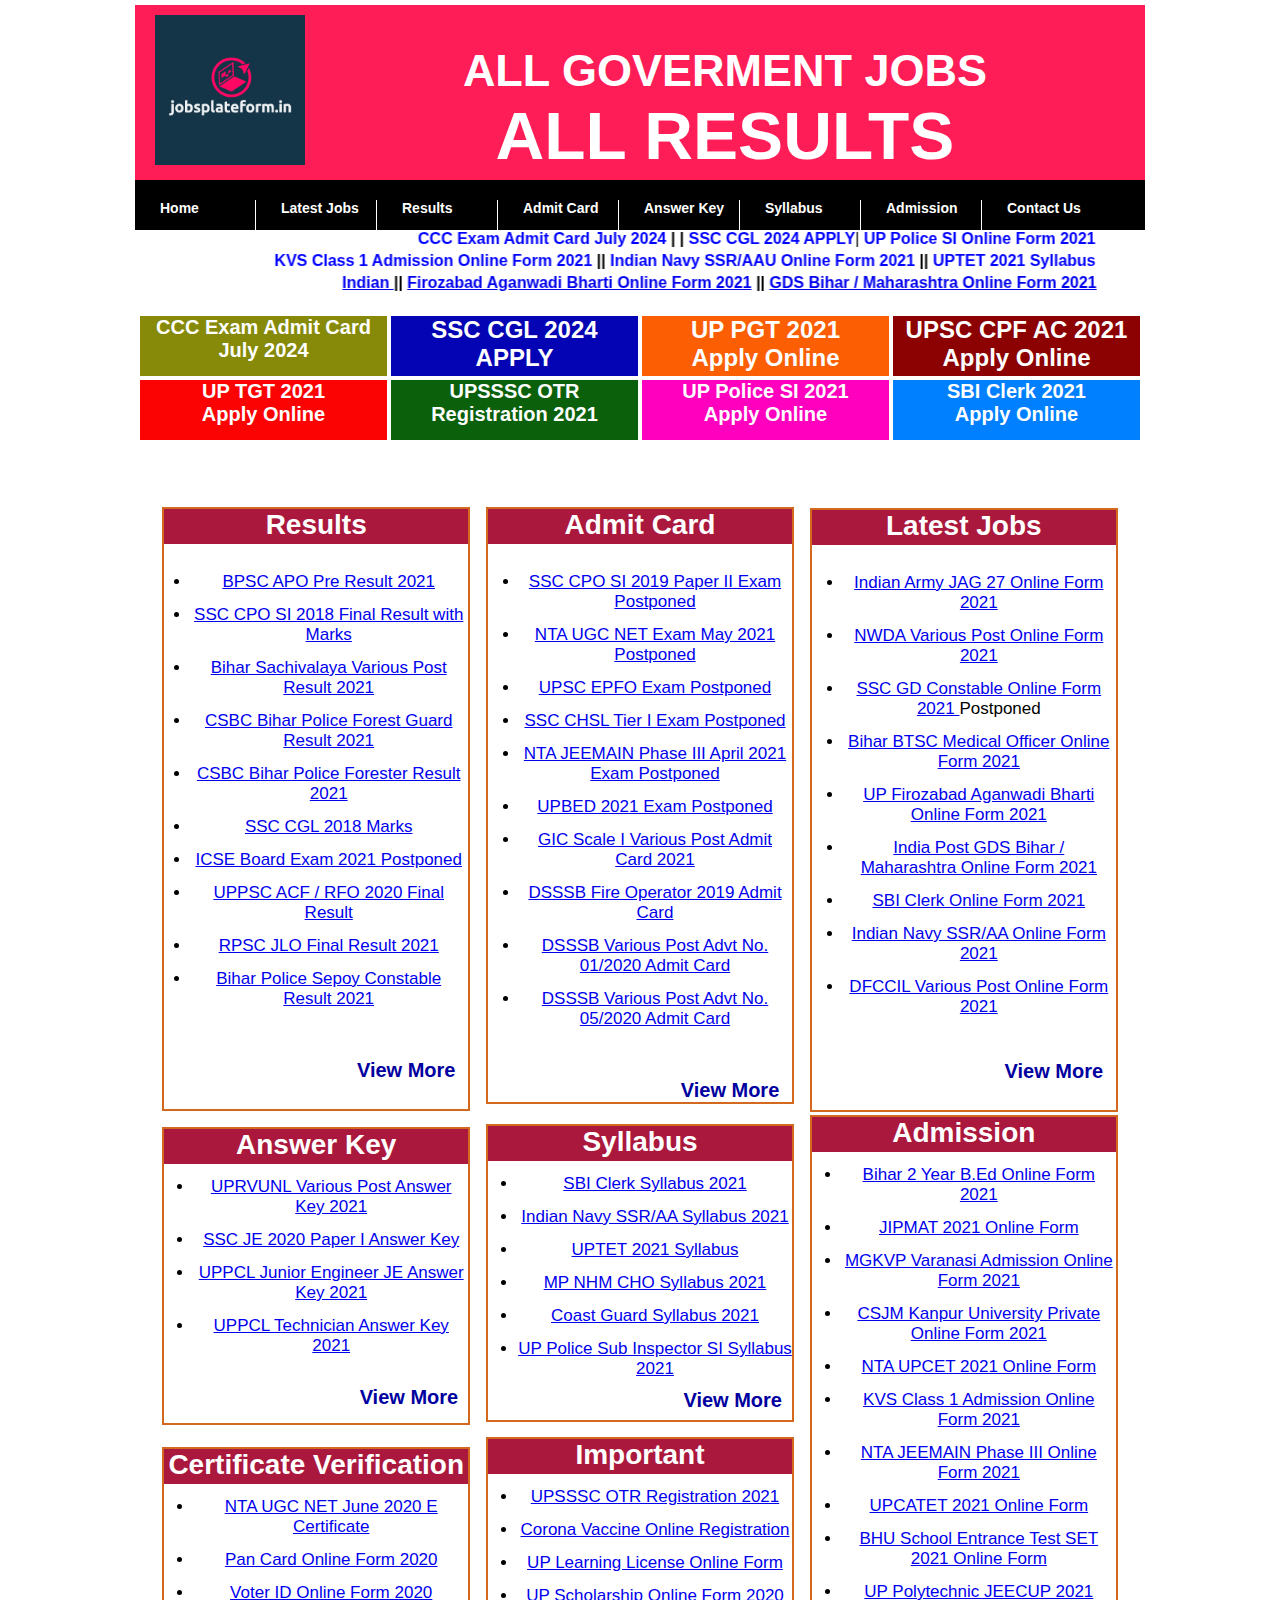
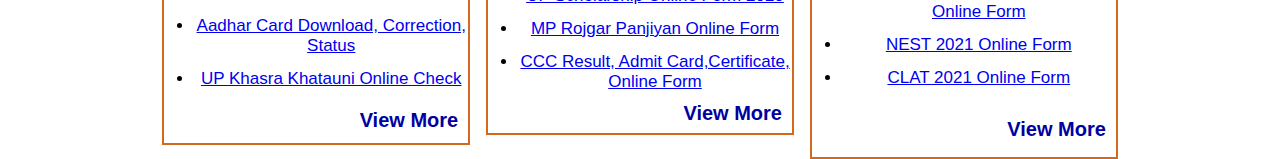
<file: index.html>
<!DOCTYPE html>
<html>
<head>
<title>JobsPlateform - Govt Jobs, Results, Admit Cards & Admissions</title>
<link rel="stylesheet" type="text/css" href="style.css">
</head>
<body>
<!--Heading page -->
<center>
<div id="header1">
	<div id="headerimg">
		<img src="jobsplateform.png" height="150" width="150"/>
	</div>
	<div id="headerS">
		ALL GOVERMENT JOBS <br>
		 <h2>ALL RESULTS</h2>
		
	</div>
</div>

<!-- Navigation bar-->

<div id="header2"> 
	<div id="header2UL">
		<ul>
			<li><a href="home.html">Home</a></li>
			<li><a href="LatestJobs.html">Latest Jobs</a></li>
			<li><a href="result.html">Results</a></li>
			<li><a href="admitcard.html">Admit Card</a></li>
			<li><a href="answerkey.html">Answer Key</a></li>
			<li><a href="sayllabus.html">Syllabus</a></li>
			<li><a href="admission.html">Admission</a></li>
			<li><a href="contactus.html">Contact Us</a></li>
		</ul>
	</div>
</div>
</center>

	<!--latest jobs in heading section-->
	<center>
	<div id="marquee1" align="center">
		<marquee behavior="alternate">
		<a href="/" target="_blank">
		<b><font size="3">CCC Exam Admit Card July 2024</font></b></a> <b>| |</b>
		<a href="" target="_blank">
		<b><font size="3">SSC CGL 2024 APPLY</font></b></a>|</b>
		<a href="https://www.sarkariresult.com/2021/up-police-si-2021.php" target="_blank">
		<b><font size="3">UP Police SI Online Form 2021</font></b></a></marquee>
	</div>
	<div id="marquee1" align="center">
		<marquee behavior="alternate">
		<a href="https://www.sarkariresult.com/2021/kvs-class-1-admission.php" target="_blank">
		<b><font size="3">KVS Class 1 Admission Online Form 2021</font></b></a> <b>||</b>
		<a href="https://www.sarkariresult.com/force/navy-ssr-aa-aug21.php" target="_blank">
		<b><font size="3">Indian Navy SSR/AAU Online Form 2021</font></b></a> <b>||</b> 
		<a href="https://www.sarkariresult.com/2021/uptet-2021.php" target="_blank">
		<b><font size="3">UPTET 2021 Syllabus </font></b></a></marquee>
	</div>
	<div id="marquee2" align="center">
		<marquee behavior="alternate">
		<a href="https://www.sarkariresult.com/2021/co-win-registration.php" target="_blank">
		<b><font size="3">Indian </font></b></a> <b>||</b> 
		<a href="https://www.sarkariresult.com/2021/firozabad-aganwadi-bharti.php" target="_blank">
		<b><font size="3">Firozabad Aganwadi Bharti Online Form 2021</font></b></a> <b>||</b> 
		<a href="https://www.sarkariresult.com/2021/india-post-gds-bihar-mahrashtra.php" target="_blank">
		<b><font size="3">GDS Bihar / Maharashtra Online Form 2021</font></b></a></marquee>
	</div>
</div>
</center>

<!--Latestes jobs heading 2 section-->
<center>
<div id="header4">
	<div id="header4LI">
		<ul>
			<li>
				<a href="https://www.sarkariresult.com/force/navy-ssr-aa-aug21.php" id="dili" 
					style="background-color:#868a08; margin-left:0px;">
					<p id="dilip">CCC Exam Admit Card July 2024 <br></p>
				</a>
			</li>
			<li>
				<a href="https://www.sarkariresult.com/2021/co-win-registration.php" id="dili" 
					style="background-color:#0404b4;">
					<p id="dilipp">SSC CGL 2024 APPLY </p>
				</a>
			</li>
			<li>
				<a href="https://www.sarkariresult.com/2021/up-pgt-2021.php" id="dili" 
					style="background-color:#fb5e03;">
					<p id="dilipp">UP PGT 2021 <br> Apply Online</p>
				</a>
			</li>
			<li>
				<a href="https://www.sarkariresult.com/upsc/upsc-cpf-2021.php" id="dili" 
					style="background-color:#8c0101;">
					<p id="dilipp">UPSC CPF AC 2021 <br> Apply Online</p>
				</a>
			</li>
			<li>
				<a href="https://www.sarkariresult.com/2021/up-tgt-2021.php" id="dili1" 
					style="background-color:#fb0303; margin-left:0px;">
					<p id="dilip">UP TGT 2021 <br> Apply Online</p>
				</a>
			</li>
			<li>
				<a href="https://www.sarkariresult.com/upsssc/upsssc-otr-registration.php" id="dili1" 
					style="background-color:#0b610b;">
					<p id="dilip">UPSSSC OTR<br> Registration 2021</p>
				</a>
			</li>
			<li>
				<a href="https://www.sarkariresult.com/2021/up-police-si-2021.php" id="dili1" 
					style="background-color:#ff00bf;">
					<p id="dilip">UP Police SI 2021  <br> Apply Online</p>
				</a>
			</li>
			<li>
				<a href="https://www.sarkariresult.com/bank/sbi-clerk-2021.php" id="dili1" 
					style="background-color:#0080ff;">
					<p id="dilip">SBI Clerk 2021 <br> Apply Online</p>
				</a>
			</li>
		</ul>	
	</div>	
</div>
</center>


<!--Result section-->


<div align="center" id="header6">
		<div id="header6_1">
			<div id="header6A" class="row1">
				
				<div id="header6A_H">
					<a href="/result.html" target="_blank">Results</a>
				</div>
				
				<div id="header6ALI">
					<ul>
						<li>
							<a href="https://www.sarkariresult.com/bihar/bpsc-apo-01-2020.php" target="_blank">
								BPSC APO Pre Result 2021
							</a>
						</li>
						<li>
							<a href="https://www.sarkariresult.com/ssc/cposi2018.php" target="_blank">
								SSC CPO SI 2018 Final Result with Marks
							</a> 
						</li>
						<li>
							<a href="https://www.sarkariresult.com/bihar/bihar-sachivalaya-02-06-aug19.php" 
								target="_blank">Bihar Sachivalaya Various Post Result 2021
							</a> 
						</li>
						<li>
							<a href="https://www.sarkariresult.com/bihar/csbc-forest-guard-03-2020.php" target="_blank">
								CSBC Bihar Police Forest Guard Result 2021
							</a> 
						</li>
						<li>
							<a href="https://www.sarkariresult.com/bihar/csbc-bihar-police-forester-0420.php"
							target="_blank">CSBC Bihar Police Forester Result 2021
							</a> 
						</li>
						<li>
							<a href="https://www.sarkariresult.com/ssc/cgl2018.php" target="_blank">
								SSC CGL 2018 Marks
							</a> 
						</li>
						<li>
							<a href="https://www.sarkariresult.com/2021/cisce-isc-icse-2021.php" target="_blank">
								ICSE Board Exam 2021 Postponed
							</a>							
						</li> 
						<li>
							<a href="https://www.sarkariresult.com/2020/uppsc-pre-acf-rco-2020.php" target="_blank">
								UPPSC ACF / RFO 2020 Final Result
							</a> 
						</li>
						<li>
							<a href="https://www.sarkariresult.com/rpsc/rpsc-jlo-05-2019.php" target="_blank">
								RPSC JLO Final Result 2021
							</a> 
						</li>
						<li>
							<a href="https://www.sarkariresult.com/bihar/csbc-bihar-sepoy-02-2020.php" 
								target="_blank">Bihar Police Sepoy Constable Result 2021
							</a> 
						</li>
					
					</ul>					 
				</div>
				
				<!--Result section view more button -->

				<div id="header6A_A">
					<a href="https://www.sarkariresult.com/result.php" target="_blank">View More</a>
				</div>		
			</div>
			
 <!--Answer key section-->

			<div id="header6_2_1" class="row2">
				<div id="header6A_H">
					<a href="https://www.sarkariresult.com/result.php" target="_blank">Answer Key</a>
				</div>
				<div id="header6LI">
					<ul>
						<li>
							<a href="https://www.sarkariresult.com/2020/uprvunl-various-march20.php"
								target="_blank">UPRVUNL Various Post Answer Key 2021
							</a> 
						</li>
						<li>
							<a href="https://www.sarkariresult.com/ssc/ssc-je-2020.php" target="_blank">
								SSC JE 2020 Paper I Answer Key
							</a> 
						</li>
						<li>
							<a href="https://www.sarkariresult.com/2021/uppcl-je-electrical-dec20.php" 
								target="_blank">UPPCL Junior Engineer JE Answer Key 2021
							</a> 
						</li>
						<li>
							<a href="https://www.sarkariresult.com/2020/uppcl-technician-ele-03-2020.php" 
								target="_blank">UPPCL Technician Answer Key 2021
							</a> 
						</li>
					</ul>
				</div>

				<!--Answer key section view more section button-->
	
				<div id="header6V" style="margin-top:30px;">
					<a href="https://www.sarkariresult.com/answerkey.php" target="_blank">View More</a>
				</div>

			</div>

			<!--Certificate Verification section -->
			
			<div id="header6_3_1" class="row2">
				<div id="header6A_H">
					<a href="https://www.sarkariresult.com/result.php" target="_blank">Certificate Verification</a>
				</div>
				<div id="header6LI">
					<ul>
						<li><a href="https://www.sarkariresult.com/nta/ugc-net-june-2020.php" target=_blank>NTA UGC NET June 2020 E Certificate </a> </li>
						<li><a href="https://www.sarkariresult.com/page/pancard.php" target=_blank>Pan Card Online Form 2020</a> </li>
						<li><a href="https://www.sarkariresult.com/page/voteridonline.php" target=_blank>Voter ID Online Form 2020</a> </li>
						<li><a href="https://www.sarkariresult.com/page/uidaiall.php " target=_blank>Aadhar Card Download, Correction, Status </a></li>
						<li><a href="https://www.sarkariresult.com/page/borlandrecord.php" target=_blank>UP Khasra Khatauni Online Check</a></li>
					</ul>
				</div>
				
				<!--Certificate Verification view more section-->
				<div id="header6V" style="margin-top:20px;">
					<a href="https://www.sarkariresult.com/verification.php" target="_blank">View More</a>
				</div>
			</div>			
			
			<!--Admit Card section -->

			<div id="header6B" class="row1">
				<div id="header6A_H">
					<a href="https://www.sarkariresult.com/admitcard.php" target="_blank">Admit Card</a>
				</div>
				<div id="header6BLI">
					<ul>
						<li><a href="https://www.sarkariresult.com/ssc/ssc-cpo-si-2019.php" target=_blank>SSC CPO SI 2019 Paper II Exam Postponed</a> </li>
						<li><a href="https://www.sarkariresult.com/nta/nta-ugc-net-may-2021.php" target=_blank>NTA UGC NET Exam May 2021 Postponed</a> </li>
						<li><a href="https://www.sarkariresult.com/upsc/upsc-epfo-51-2020.php" target=_blank>UPSC EPFO Exam Postponed</a> </li>
						<li><a href="https://www.sarkariresult.com/ssc/ssc-chsl-recruitment-2020.php" target=_blank>SSC CHSL Tier I Exam Postponed</a> </li>
						<li><a href="https://www.sarkariresult.com/nta/nta-jeemain-phase-3-april21.php" target=_blank>NTA JEEMAIN Phase III April 2021 Exam Postponed</a> </li>
						<li><a href="https://www.sarkariresult.com/2021/upbed-2021.php" target=_blank>UPBED 2021 Exam Postponed</a> </li>
						<li><a href="https://www.sarkariresult.com/bank/gic-scalei-mar21.php" target=_blank>GIC Scale I Various Post Admit Card 2021</a> </li>
						<li><a href="https://www.sarkariresult.com/delhi/dsssb-fire-operator-04-2019.php" target=_blank>DSSSB Fire Operator 2019 Admit Card </a> </li>
						<li><a href="https://www.sarkariresult.com/delhi/dsssb-various-01-2020.php" target=_blank>DSSSB Various Post Advt No. 01/2020 Admit Card </a> </li>
						<li><a href="https://www.sarkariresult.com/delhi/dsssb-various-05-20.php" target=_blank>DSSSB Various Post Advt No. 05/2020 Admit Card </a> </li>
					</ul>
				</div>
				
				<!--Admit card view more section-->

				<div id="header6B_B">
					<a href="https://www.sarkariresult.com/admitcard.php" target="_blank">View More</a>
				</div>		
			</div>
			
			<!--Syllabus section -->

			<div id="header6_2_2" class="row2">
				<div id="header6A_H">
					<a href="https://www.sarkariresult.com/result.php" target="_blank">Syllabus</a>
				</div>
				<div id="header6LI">
					<ul>
						<li><a href="https://www.sarkariresult.com/bank/sbi-clerk-2021.php" target=_blank>SBI Clerk Syllabus 2021</a> </li>
						<li><a href="https://www.sarkariresult.com/force/navy-ssr-aa-aug21.php" target=_blank>Indian Navy SSR/AA Syllabus 2021</a> </li>
						<li><a href="https://www.sarkariresult.com/2021/uptet-2021.php" target=_blank>UPTET 2021 Syllabus</a> </li>
						<li><a href="https://www.sarkariresult.com/mp/nhm-mp-cho-feb21.php" target=_blank>MP NHM CHO Syllabus 2021</a></li>
						<li><a href="https://www.sarkariresult.com/force/coast-guard-navik-yantrik-02-2021.php" target=_blank>Coast Guard Syllabus 2021</a> </li>
						<li><a href="https://www.sarkariresult.com/2021/up-police-si-2021.php" target=_blank>UP Police Sub Inspector SI Syllabus 2021 </a> </li>
					</ul>
				</div>

				<!--Syllabus section view more -->

				<div id="header6V" style="margin-top:10px;">
					<a href="https://www.sarkariresult.com/syllabus.php" target="_blank">View More</a>
				</div>
			</div>

			<!--Important section -->

			<div id="header6_3_2" class="row3">
				<div id="header6A_H">
					<a href="https://www.sarkariresult.com/result.php" target="_blank">Important</a>
				</div>
				<div id="header6LI">
					<ul>
						<li><a href="https://www.sarkariresult.com/upsssc/upsssc-otr-registration.php" target=_blank>UPSSSC OTR Registration 2021</a> </li>
						<li><a href="https://www.sarkariresult.com/2021/co-win-registration.php " target=_blank>Corona Vaccine Online Registration </a> </li>
						<li><a href="https://www.sarkariresult.com/2020/up-learning-license.php" target=_blank>UP Learning License Online Form </a> </li>
						<li><a href="https://www.sarkariresult.com/2020/up-scholarship-pre-post.php" target=_blank>UP Scholarship Online Form 2020 </a> </li>
						<li><a href="https://www.sarkariresult.com/page/mprojgar.php" target=_blank>MP Rojgar Panjiyan Online Form</a></li>
						<li><a href="http://sarkariresults.org.in/page/ccc.php" target=_blank>CCC Result, Admit Card,Certificate, Online Form</a> </li>
					</ul>
				</div>

				<!--Important section view more -->
				<div id="header6V" style="margin-top:10px;">
					<a href="https://www.sarkariresult.com/important.php" target="_blank">View More</a>
				</div>
			</div>

			<!--Latest job section -->
			
			<div id="header6C" class="row1">
				<div id="header6A_H">
					<a href="https://www.sarkariresult.com/latestjob.php" target="_blank">Latest Jobs</a>
				</div>
				<div id="header6CLI">
					<ul>
						<li><a href="job/job1.html" target=_blank>Indian Army JAG 27 Online Form 2021</a> </li>
						<li><a href="https://www.sarkariresult.com/2021/nwda-various-post-07-2021.php" target=_blank>NWDA Various Post Online Form 2021</a> </li>
						<li><a href="https://www.sarkariresult.com/ssc/ssc-gd-constable-2021.php" target=_blank>SSC GD Constable Online Form 2021 </a> Postponed</li>
						<li><a href="https://www.sarkariresult.com/bihar/btsc-medical-officer-may21.php" target=_blank>Bihar BTSC Medical Officer Online Form 2021</a></li>
						<li><a href="https://www.sarkariresult.com/2021/firozabad-aganwadi-bharti.php" target=_blank>UP Firozabad Aganwadi Bharti Online Form 2021</a> </li>
						<li><a href="https://www.sarkariresult.com/2021/india-post-gds-bihar-mahrashtra.php" target=_blank>India Post GDS Bihar / Maharashtra Online Form 2021</a> </li>
						<li><a href="https://www.sarkariresult.com/bank/sbi-clerk-2021.php" target=_blank>SBI Clerk Online Form 2021</a> </li>
						<li><a href="https://www.sarkariresult.com/force/navy-ssr-aa-aug21.php" target=_blank>Indian Navy SSR/AA Online Form 2021</a> </li>
						<li><a href="https://www.sarkariresult.com/2021/dfccil-04-2021.php" target=_blank>DFCCIL Various Post Online Form 2021</a> </li>
					</ul>
				</div>

				<!--Latest jobs view more section-->
				
				<div id="header6C_C">
					<a href="https://www.sarkariresult.com/latestjob.php" target="_blank">View More</a>
				</div>		
			</div>

			<!--Admission section -->
			
			<div id="header6_2_3" class="row2">
				<div id="header6A_H">
					<a href="https://www.sarkariresult.com/result.php" target="_blank">Admission</a>
				</div>
				<div id="header6LI">
					<ul>
						<li><a href="https://www.sarkariresult.com/2021/bihar-2yr-b.ed.php" target=_blank>Bihar 2 Year B.Ed Online Form 2021</a> </li>
						<li><a href="https://www.sarkariresult.com/2021/jipmat-2021.php" target=_blank>JIPMAT 2021 Online Form</a> </li>
						<li><a href="https://www.sarkariresult.com/2021/mgkvp.admission-2021.php" target=_blank>MGKVP Varanasi Admission Online Form 2021</a> </li>
						<li><a href="https://www.sarkariresult.com/2021/csjmu-private.php" target=_blank>CSJM Kanpur University Private Online Form 2021</a> </li>
						<li><a href="https://www.sarkariresult.com/2021/upcet-2021.php" target=_blank>NTA UPCET 2021 Online Form</a> </li>
						<li><a href="https://www.sarkariresult.com/2021/kvs-class-1-admission.php " target=_blank>KVS Class 1 Admission Online Form 2021</a> </li>
						<li><a href="https://www.sarkariresult.com/nta/nta-jeemain-phase-3-april21.php" target=_blank>NTA JEEMAIN Phase III Online Form 2021</a></li>
						<li><a href="https://www.sarkariresult.com/2021/upcatet-2021.php" target=_blank>UPCATET 2021 Online Form</a> </li>
						<li><a href="https://www.sarkariresult.com/2021/bhu-chs-set-2021.php" target=_blank>BHU School Entrance Test SET 2021 Online Form</a> </li>
						<li><a href="https://www.sarkariresult.com/2021/up-polytechnic-jeecup-2021.php" target=_blank>UP Polytechnic JEECUP 2021 Online Form</a> </li>
						<li><a href="https://www.sarkariresult.com/2021/nest-2021.php" target=_blank>NEST 2021 Online Form</a></li>
						<li><a href="https://www.sarkariresult.com/2021/clat-2021-admission.php" target=_blank>CLAT 2021 Online Form </a> </li>
					</ul>
				</div>
				<div id="header6V" style="margin-top:30px;">
					<a href="https://sarkariresult.com/admission.php" target="_blank">View More</a>
				</div>
			</div>
		</div>
	</div>

</body>
</html>
</file>
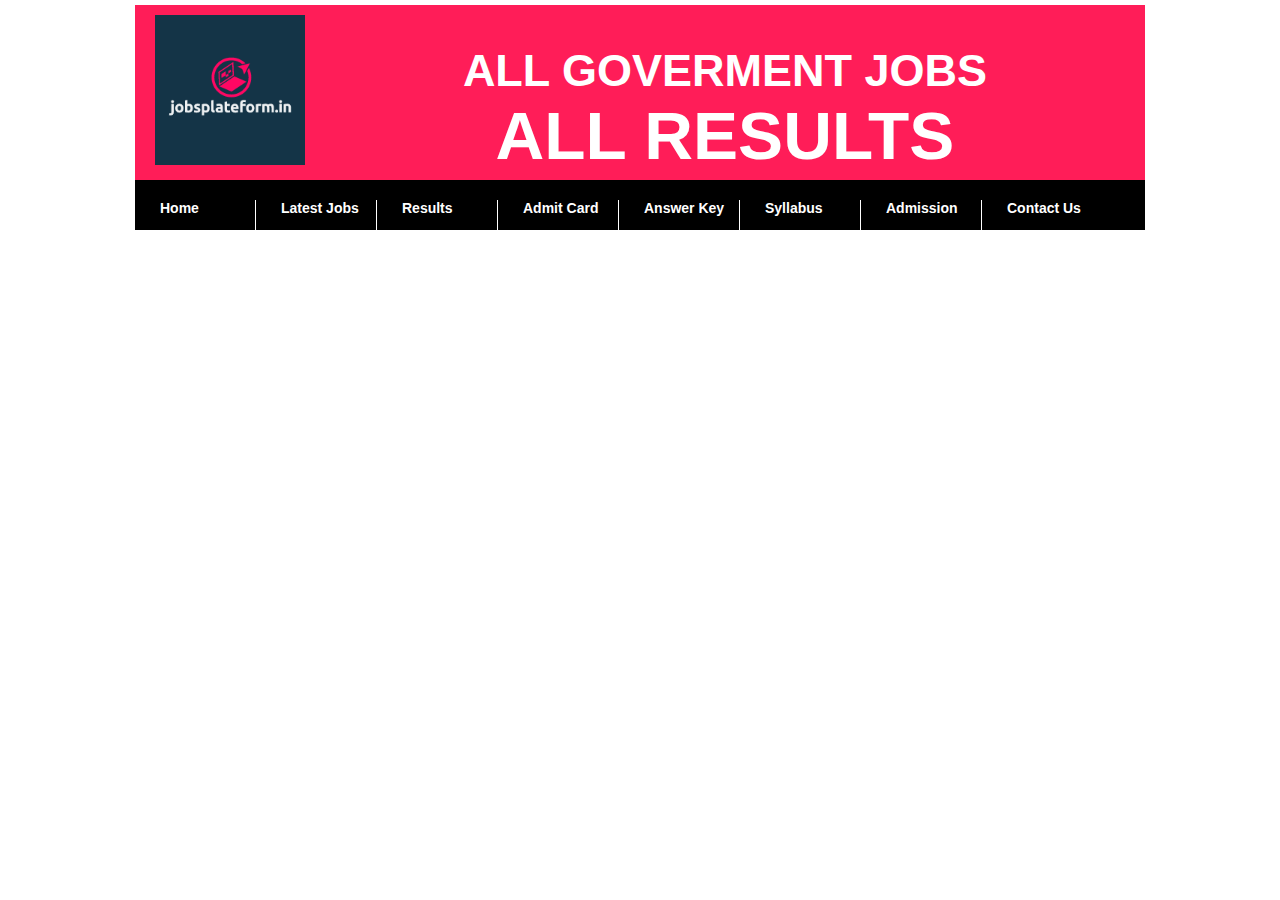
<file: admission.html>
<!DOCTYPE html>
<html>
<head>
<title>JobsPlateform - Govt Jobs, Results, Admit Cards & Admissions</title>
<link rel="stylesheet" type="text/css" href="style.css">
</head>
<body>
<center>
<div id="header1">
	<div id="headerimg">
		<img src="jobsplateform.png" height="150" width="150"/>
	</div>
	<div id="headerS">
		ALL GOVERMENT JOBS <br>
		 <h2>ALL RESULTS</h2>
		
	</div>
</div>
<div id="header2"> 
	<div id="header2UL">
		<ul>
			<li><a href="home.html">Home</a></li>
			<li><a href="LatestJobs.html">Latest Jobs</a></li>
			<li><a href="result.html">Results</a></li>
			<li><a href="admitcard.html">Admit Card</a></li>
			<li><a href="answerkey.html">Answer Key</a></li>
			<li><a href="sayllabus.html">Syllabus</a></li>
			<li><a href="admission.html">Admission</a></li>
			<li><a href="contactus.html">Contact Us</a></li>
		</ul>
	</div>
</div>
    </center>
</body>
</html>
</file>
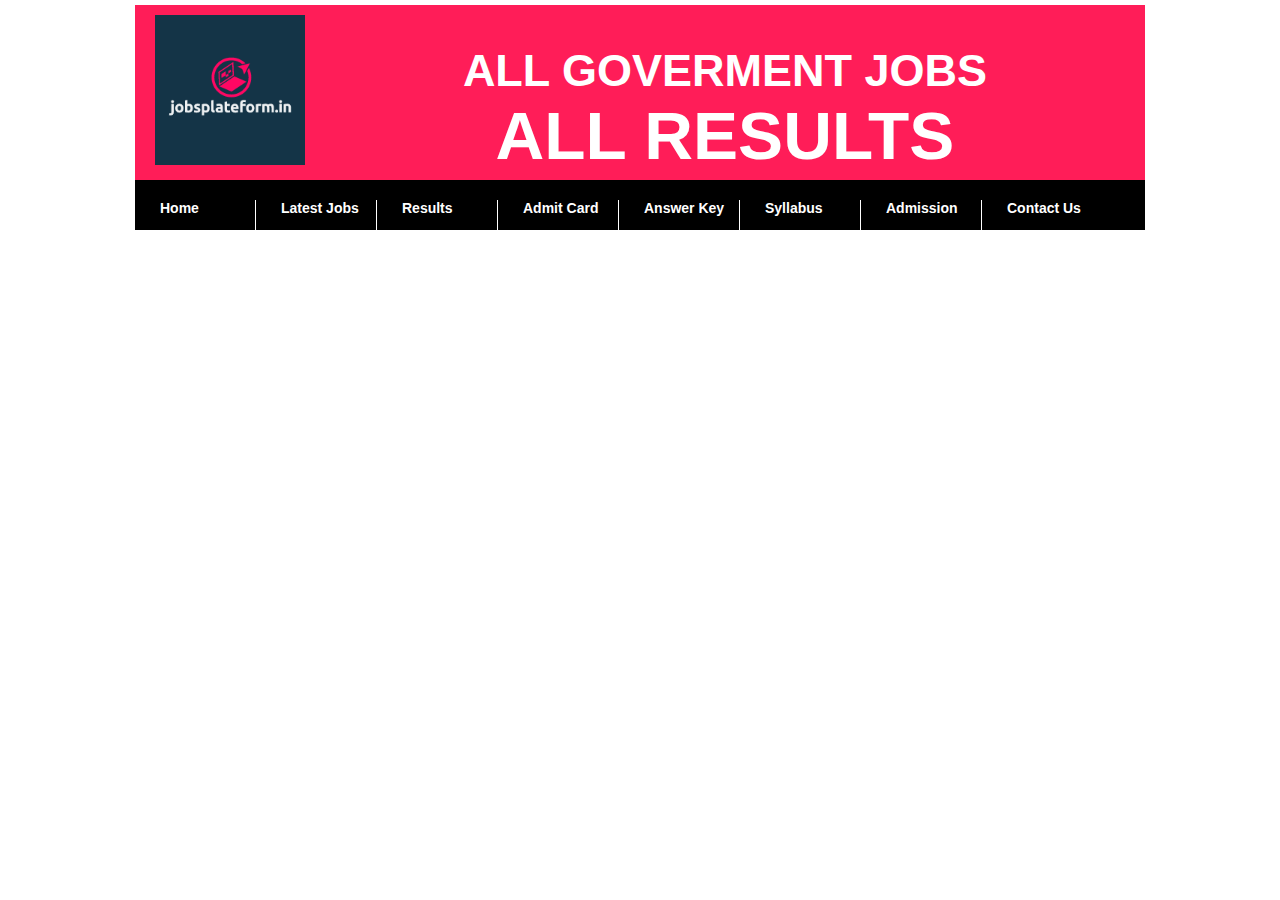
<file: admitcard.html>
<!DOCTYPE html>
<html>
<head>
<title>JobsPlateform - Govt Jobs, Results, Admit Cards & Admissions</title>
<link rel="stylesheet" type="text/css" href="style.css">
</head>
<body>
	<center>
<div id="header1">
	<div id="headerimg">
		<img src="jobsplateform.png" height="150" width="150"/>
	</div>
	<div id="headerS">
		ALL GOVERMENT JOBS <br>
		 <h2>ALL RESULTS</h2>
		
	</div>
</div>
<div id="header2"> 
	<div id="header2UL">
		<ul>
			<li><a href="home.html">Home</a></li>
			<li><a href="LatestJobs.html">Latest Jobs</a></li>
			<li><a href="result.html">Results</a></li>
			<li><a href="admitcard.html">Admit Card</a></li>
			<li><a href="answerkey.html">Answer Key</a></li>
			<li><a href="sayllabus.html">Syllabus</a></li>
			<li><a href="admission.html">Admission</a></li>
			<li><a href="contactus.html">Contact Us</a></li>
		</ul>
	</div>
</div>
    </center>
</body>
</html>
</file>
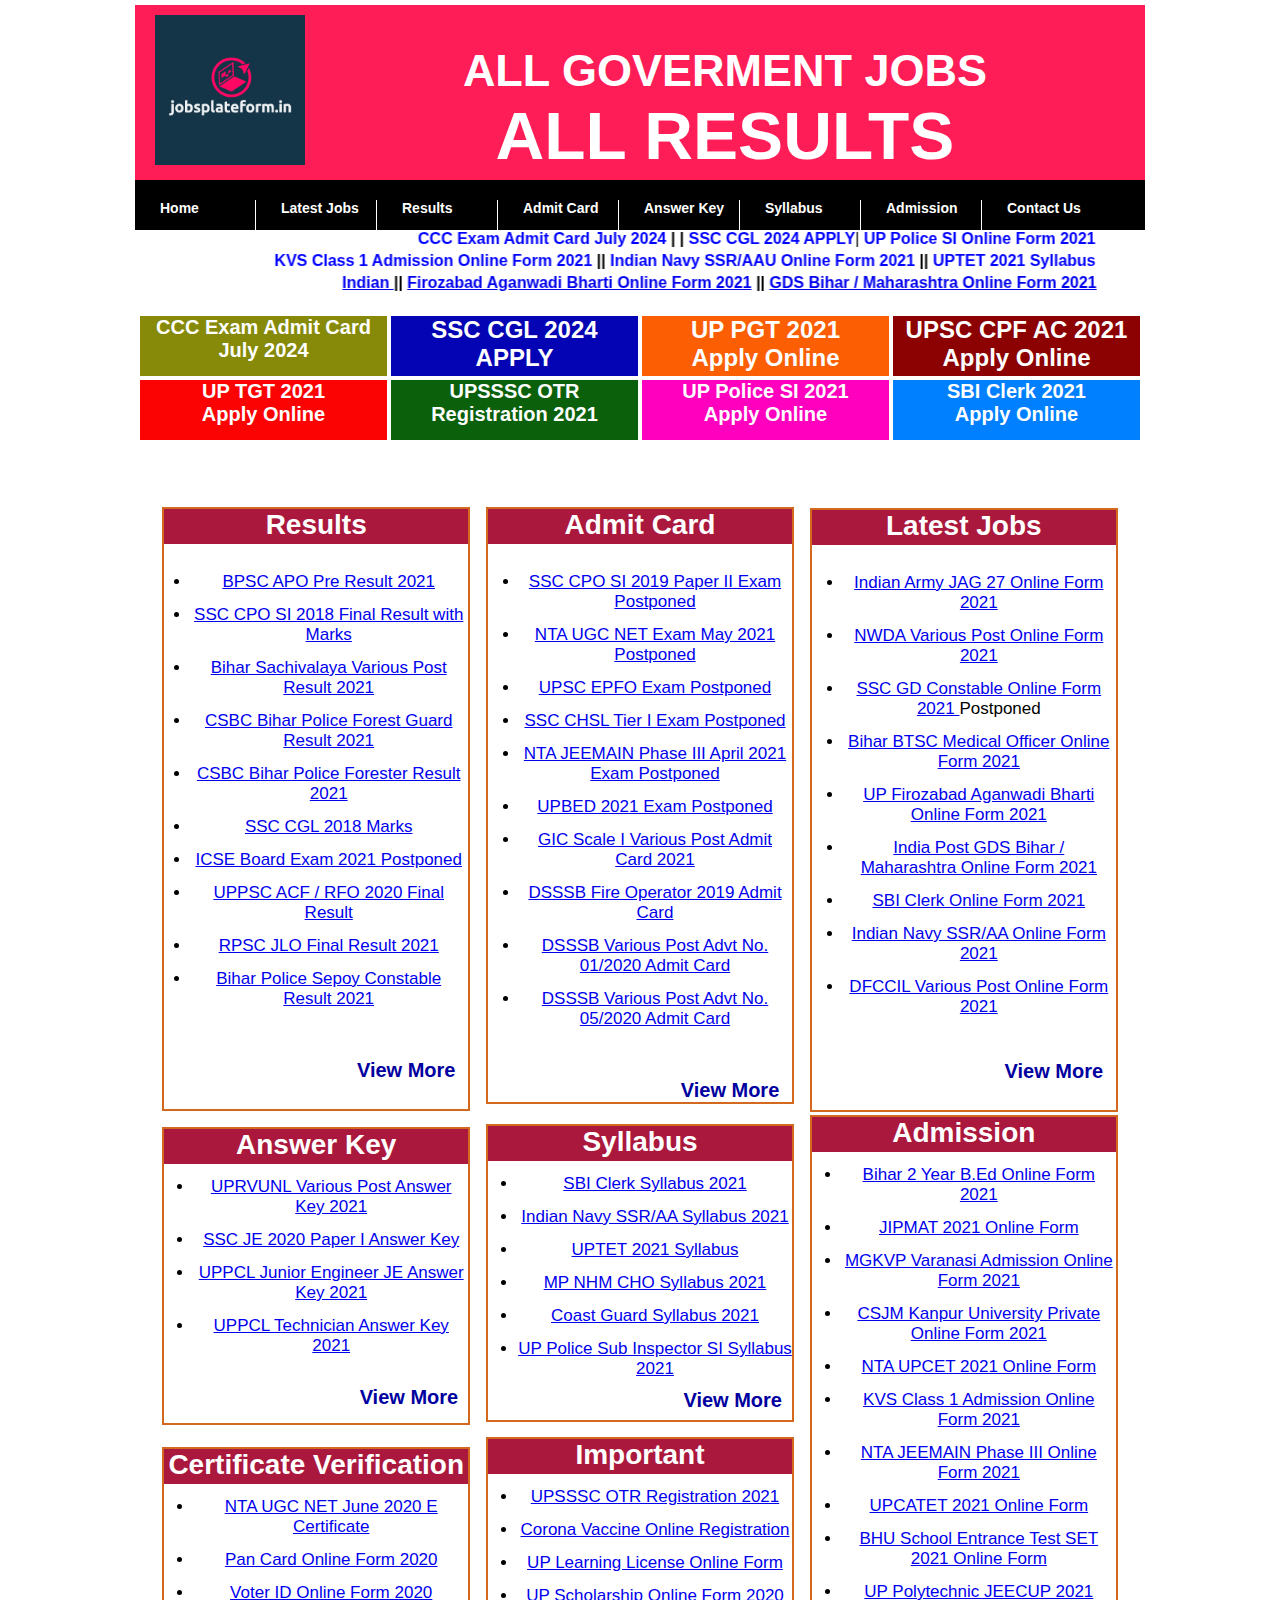
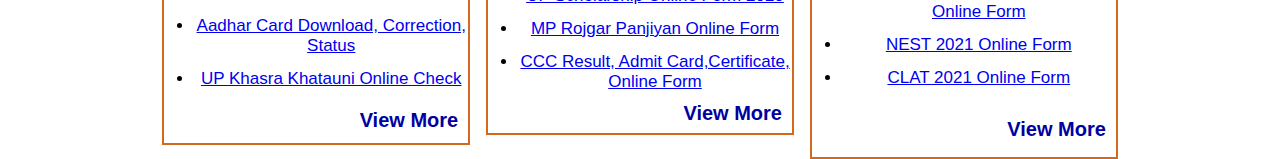
<file: home.html>
<!DOCTYPE html>
<html>
<head>
<title>
	JobsPlateform - Govt Jobs, Results, Admit Cards & Admissions
</title>
<link rel="stylesheet" type="text/css" href="style.css">
</head>
<body>
<!--Heading page -->
<center>
<div id="header1">
	<div id="headerimg">
		<img src="jobsplateform.png" height="150" width="150"/>
	</div>
	<div id="headerS">
		ALL GOVERMENT JOBS <br>
		 <h2>ALL RESULTS</h2>
		
	</div>
</div>

<!-- Navigation bar-->

<div id="header2"> 
	<div id="header2UL">
		<ul>
			<li><a href="home.html">Home</a></li>
			<li><a href="LatestJobs.html">Latest Jobs</a></li>
			<li><a href="result.html">Results</a></li>
			<li><a href="admitcard.html">Admit Card</a></li>
			<li><a href="answerkey.html">Answer Key</a></li>
			<li><a href="sayllabus.html">Syllabus</a></li>
			<li><a href="admission.html">Admission</a></li>
			<li><a href="contactus.html">Contact Us</a></li>
		</ul>
	</div>
</div>
</center>

	<!--latest jobs in heading section-->
	<center>
	<div id="marquee1" align="center">
		<marquee behavior="alternate">
		<a href="admitcards/CCA.html" target="_blank">
		<b><font size="3">CCC Exam Admit Card July 2024</font></b></a> <b>| |</b>
		<a href="https://www.sarkariresult.com/delhi/delhi-dsssb-02-2021.php" target="_blank">
		<b><font size="3">SSC CGL 2024 APPLY</font></b></a>|</b>
		<a href="https://www.sarkariresult.com/2021/up-police-si-2021.php" target="_blank">
		<b><font size="3">UP Police SI Online Form 2021</font></b></a></marquee>
	</div>
	<div id="marquee1" align="center">
		<marquee behavior="alternate">
		<a href="https://www.sarkariresult.com/2021/kvs-class-1-admission.php" target="_blank">
		<b><font size="3">KVS Class 1 Admission Online Form 2021</font></b></a> <b>||</b>
		<a href="https://www.sarkariresult.com/force/navy-ssr-aa-aug21.php" target="_blank">
		<b><font size="3">Indian Navy SSR/AAU Online Form 2021</font></b></a> <b>||</b> 
		<a href="https://www.sarkariresult.com/2021/uptet-2021.php" target="_blank">
		<b><font size="3">UPTET 2021 Syllabus </font></b></a></marquee>
	</div>
	<div id="marquee2" align="center">
		<marquee behavior="alternate">
		<a href="https://www.sarkariresult.com/2021/co-win-registration.php" target="_blank">
		<b><font size="3">Indian </font></b></a> <b>||</b> 
		<a href="https://www.sarkariresult.com/2021/firozabad-aganwadi-bharti.php" target="_blank">
		<b><font size="3">Firozabad Aganwadi Bharti Online Form 2021</font></b></a> <b>||</b> 
		<a href="https://www.sarkariresult.com/2021/india-post-gds-bihar-mahrashtra.php" target="_blank">
		<b><font size="3">GDS Bihar / Maharashtra Online Form 2021</font></b></a></marquee>
	</div>
</div>
</center>

<!--Latestes jobs heading 2 section-->
<center>
<div id="header4">
	<div id="header4LI">
		<ul>
			<li>
				<a href="https://www.sarkariresult.com/force/navy-ssr-aa-aug21.php" id="dili" 
					style="background-color:#868a08; margin-left:0px;">
					<p id="dilip">CCC Exam Admit Card July 2024 <br></p>
				</a>
			</li>
			<li>
				<a href="https://www.sarkariresult.com/2021/co-win-registration.php" id="dili" 
					style="background-color:#0404b4;">
					<p id="dilipp">SSC CGL 2024 APPLY </p>
				</a>
			</li>
			<li>
				<a href="https://www.sarkariresult.com/2021/up-pgt-2021.php" id="dili" 
					style="background-color:#fb5e03;">
					<p id="dilipp">UP PGT 2021 <br> Apply Online</p>
				</a>
			</li>
			<li>
				<a href="https://www.sarkariresult.com/upsc/upsc-cpf-2021.php" id="dili" 
					style="background-color:#8c0101;">
					<p id="dilipp">UPSC CPF AC 2021 <br> Apply Online</p>
				</a>
			</li>
			<li>
				<a href="https://www.sarkariresult.com/2021/up-tgt-2021.php" id="dili1" 
					style="background-color:#fb0303; margin-left:0px;">
					<p id="dilip">UP TGT 2021 <br> Apply Online</p>
				</a>
			</li>
			<li>
				<a href="https://www.sarkariresult.com/upsssc/upsssc-otr-registration.php" id="dili1" 
					style="background-color:#0b610b;">
					<p id="dilip">UPSSSC OTR<br> Registration 2021</p>
				</a>
			</li>
			<li>
				<a href="https://www.sarkariresult.com/2021/up-police-si-2021.php" id="dili1" 
					style="background-color:#ff00bf;">
					<p id="dilip">UP Police SI 2021  <br> Apply Online</p>
				</a>
			</li>
			<li>
				<a href="https://www.sarkariresult.com/bank/sbi-clerk-2021.php" id="dili1" 
					style="background-color:#0080ff;">
					<p id="dilip">SBI Clerk 2021 <br> Apply Online</p>
				</a>
			</li>
		</ul>	
	</div>	
</div>
</center>


<!--Result section-->


<div align="center" id="header6">
		<div id="header6_1">
			<div id="header6A" class="row1">
				
				<div id="header6A_H">
					<a href="/result.html" target="_blank">Results</a>
				</div>
				
				<div id="header6ALI">
					<ul>
						<li>
							<a href="https://www.sarkariresult.com/bihar/bpsc-apo-01-2020.php" target="_blank">
								BPSC APO Pre Result 2021
							</a>
						</li>
						<li>
							<a href="https://www.sarkariresult.com/ssc/cposi2018.php" target="_blank">
								SSC CPO SI 2018 Final Result with Marks
							</a> 
						</li>
						<li>
							<a href="https://www.sarkariresult.com/bihar/bihar-sachivalaya-02-06-aug19.php" 
								target="_blank">Bihar Sachivalaya Various Post Result 2021
							</a> 
						</li>
						<li>
							<a href="https://www.sarkariresult.com/bihar/csbc-forest-guard-03-2020.php" target="_blank">
								CSBC Bihar Police Forest Guard Result 2021
							</a> 
						</li>
						<li>
							<a href="https://www.sarkariresult.com/bihar/csbc-bihar-police-forester-0420.php"
							target="_blank">CSBC Bihar Police Forester Result 2021
							</a> 
						</li>
						<li>
							<a href="https://www.sarkariresult.com/ssc/cgl2018.php" target="_blank">
								SSC CGL 2018 Marks
							</a> 
						</li>
						<li>
							<a href="https://www.sarkariresult.com/2021/cisce-isc-icse-2021.php" target="_blank">
								ICSE Board Exam 2021 Postponed
							</a>							
						</li> 
						<li>
							<a href="https://www.sarkariresult.com/2020/uppsc-pre-acf-rco-2020.php" target="_blank">
								UPPSC ACF / RFO 2020 Final Result
							</a> 
						</li>
						<li>
							<a href="https://www.sarkariresult.com/rpsc/rpsc-jlo-05-2019.php" target="_blank">
								RPSC JLO Final Result 2021
							</a> 
						</li>
						<li>
							<a href="https://www.sarkariresult.com/bihar/csbc-bihar-sepoy-02-2020.php" 
								target="_blank">Bihar Police Sepoy Constable Result 2021
							</a> 
						</li>
					
					</ul>					 
				</div>
				
				<!--Result section view more button -->

				<div id="header6A_A">
					<a href="https://www.sarkariresult.com/result.php" target="_blank">View More</a>
				</div>		
			</div>
			
 <!--Answer key section-->

			<div id="header6_2_1" class="row2">
				<div id="header6A_H">
					<a href="https://www.sarkariresult.com/result.php" target="_blank">Answer Key</a>
				</div>
				<div id="header6LI">
					<ul>
						<li>
							<a href="https://www.sarkariresult.com/2020/uprvunl-various-march20.php"
								target="_blank">UPRVUNL Various Post Answer Key 2021
							</a> 
						</li>
						<li>
							<a href="https://www.sarkariresult.com/ssc/ssc-je-2020.php" target="_blank">
								SSC JE 2020 Paper I Answer Key
							</a> 
						</li>
						<li>
							<a href="https://www.sarkariresult.com/2021/uppcl-je-electrical-dec20.php" 
								target="_blank">UPPCL Junior Engineer JE Answer Key 2021
							</a> 
						</li>
						<li>
							<a href="https://www.sarkariresult.com/2020/uppcl-technician-ele-03-2020.php" 
								target="_blank">UPPCL Technician Answer Key 2021
							</a> 
						</li>
					</ul>
				</div>

				<!--Answer key section view more section button-->
	
				<div id="header6V" style="margin-top:30px;">
					<a href="https://www.sarkariresult.com/answerkey.php" target="_blank">View More</a>
				</div>

			</div>

			<!--Certificate Verification section -->
			
			<div id="header6_3_1" class="row2">
				<div id="header6A_H">
					<a href="https://www.sarkariresult.com/result.php" target="_blank">Certificate Verification</a>
				</div>
				<div id="header6LI">
					<ul>
						<li><a href="https://www.sarkariresult.com/nta/ugc-net-june-2020.php" target=_blank>NTA UGC NET June 2020 E Certificate </a> </li>
						<li><a href="https://www.sarkariresult.com/page/pancard.php" target=_blank>Pan Card Online Form 2020</a> </li>
						<li><a href="https://www.sarkariresult.com/page/voteridonline.php" target=_blank>Voter ID Online Form 2020</a> </li>
						<li><a href="https://www.sarkariresult.com/page/uidaiall.php " target=_blank>Aadhar Card Download, Correction, Status </a></li>
						<li><a href="https://www.sarkariresult.com/page/borlandrecord.php" target=_blank>UP Khasra Khatauni Online Check</a></li>
					</ul>
				</div>
				
				<!--Certificate Verification view more section-->
				<div id="header6V" style="margin-top:20px;">
					<a href="https://www.sarkariresult.com/verification.php" target="_blank">View More</a>
				</div>
			</div>			
			
			<!--Admit Card section -->

			<div id="header6B" class="row1">
				<div id="header6A_H">
					<a href="https://www.sarkariresult.com/admitcard.php" target="_blank">Admit Card</a>
				</div>
				<div id="header6BLI">
					<ul>
						<li><a href="https://www.sarkariresult.com/ssc/ssc-cpo-si-2019.php" target=_blank>SSC CPO SI 2019 Paper II Exam Postponed</a> </li>
						<li><a href="https://www.sarkariresult.com/nta/nta-ugc-net-may-2021.php" target=_blank>NTA UGC NET Exam May 2021 Postponed</a> </li>
						<li><a href="https://www.sarkariresult.com/upsc/upsc-epfo-51-2020.php" target=_blank>UPSC EPFO Exam Postponed</a> </li>
						<li><a href="https://www.sarkariresult.com/ssc/ssc-chsl-recruitment-2020.php" target=_blank>SSC CHSL Tier I Exam Postponed</a> </li>
						<li><a href="https://www.sarkariresult.com/nta/nta-jeemain-phase-3-april21.php" target=_blank>NTA JEEMAIN Phase III April 2021 Exam Postponed</a> </li>
						<li><a href="https://www.sarkariresult.com/2021/upbed-2021.php" target=_blank>UPBED 2021 Exam Postponed</a> </li>
						<li><a href="https://www.sarkariresult.com/bank/gic-scalei-mar21.php" target=_blank>GIC Scale I Various Post Admit Card 2021</a> </li>
						<li><a href="https://www.sarkariresult.com/delhi/dsssb-fire-operator-04-2019.php" target=_blank>DSSSB Fire Operator 2019 Admit Card </a> </li>
						<li><a href="https://www.sarkariresult.com/delhi/dsssb-various-01-2020.php" target=_blank>DSSSB Various Post Advt No. 01/2020 Admit Card </a> </li>
						<li><a href="https://www.sarkariresult.com/delhi/dsssb-various-05-20.php" target=_blank>DSSSB Various Post Advt No. 05/2020 Admit Card </a> </li>
					</ul>
				</div>
				
				<!--Admit card view more section-->

				<div id="header6B_B">
					<a href="https://www.sarkariresult.com/admitcard.php" target="_blank">View More</a>
				</div>		
			</div>
			
			<!--Syllabus section -->

			<div id="header6_2_2" class="row2">
				<div id="header6A_H">
					<a href="https://www.sarkariresult.com/result.php" target="_blank">Syllabus</a>
				</div>
				<div id="header6LI">
					<ul>
						<li><a href="https://www.sarkariresult.com/bank/sbi-clerk-2021.php" target=_blank>SBI Clerk Syllabus 2021</a> </li>
						<li><a href="https://www.sarkariresult.com/force/navy-ssr-aa-aug21.php" target=_blank>Indian Navy SSR/AA Syllabus 2021</a> </li>
						<li><a href="https://www.sarkariresult.com/2021/uptet-2021.php" target=_blank>UPTET 2021 Syllabus</a> </li>
						<li><a href="https://www.sarkariresult.com/mp/nhm-mp-cho-feb21.php" target=_blank>MP NHM CHO Syllabus 2021</a></li>
						<li><a href="https://www.sarkariresult.com/force/coast-guard-navik-yantrik-02-2021.php" target=_blank>Coast Guard Syllabus 2021</a> </li>
						<li><a href="https://www.sarkariresult.com/2021/up-police-si-2021.php" target=_blank>UP Police Sub Inspector SI Syllabus 2021 </a> </li>
					</ul>
				</div>

				<!--Syllabus section view more -->

				<div id="header6V" style="margin-top:10px;">
					<a href="https://www.sarkariresult.com/syllabus.php" target="_blank">View More</a>
				</div>
			</div>

			<!--Important section -->

			<div id="header6_3_2" class="row3">
				<div id="header6A_H">
					<a href="https://www.sarkariresult.com/result.php" target="_blank">Important</a>
				</div>
				<div id="header6LI">
					<ul>
						<li><a href="https://www.sarkariresult.com/upsssc/upsssc-otr-registration.php" target=_blank>UPSSSC OTR Registration 2021</a> </li>
						<li><a href="https://www.sarkariresult.com/2021/co-win-registration.php " target=_blank>Corona Vaccine Online Registration </a> </li>
						<li><a href="https://www.sarkariresult.com/2020/up-learning-license.php" target=_blank>UP Learning License Online Form </a> </li>
						<li><a href="https://www.sarkariresult.com/2020/up-scholarship-pre-post.php" target=_blank>UP Scholarship Online Form 2020 </a> </li>
						<li><a href="https://www.sarkariresult.com/page/mprojgar.php" target=_blank>MP Rojgar Panjiyan Online Form</a></li>
						<li><a href="http://sarkariresults.org.in/page/ccc.php" target=_blank>CCC Result, Admit Card,Certificate, Online Form</a> </li>
					</ul>
				</div>

				<!--Important section view more -->
				<div id="header6V" style="margin-top:10px;">
					<a href="https://www.sarkariresult.com/important.php" target="_blank">View More</a>
				</div>
			</div>

			<!--Latest job section -->
			
			<div id="header6C" class="row1">
				<div id="header6A_H">
					<a href="https://www.sarkariresult.com/latestjob.php" target="_blank">Latest Jobs</a>
				</div>
				<div id="header6CLI">
					<ul>
						<li><a href="job/job1.html" target=_blank>Indian Army JAG 27 Online Form 2021</a> </li>
						<li><a href="https://www.sarkariresult.com/2021/nwda-various-post-07-2021.php" target=_blank>NWDA Various Post Online Form 2021</a> </li>
						<li><a href="https://www.sarkariresult.com/ssc/ssc-gd-constable-2021.php" target=_blank>SSC GD Constable Online Form 2021 </a> Postponed</li>
						<li><a href="https://www.sarkariresult.com/bihar/btsc-medical-officer-may21.php" target=_blank>Bihar BTSC Medical Officer Online Form 2021</a></li>
						<li><a href="https://www.sarkariresult.com/2021/firozabad-aganwadi-bharti.php" target=_blank>UP Firozabad Aganwadi Bharti Online Form 2021</a> </li>
						<li><a href="https://www.sarkariresult.com/2021/india-post-gds-bihar-mahrashtra.php" target=_blank>India Post GDS Bihar / Maharashtra Online Form 2021</a> </li>
						<li><a href="https://www.sarkariresult.com/bank/sbi-clerk-2021.php" target=_blank>SBI Clerk Online Form 2021</a> </li>
						<li><a href="https://www.sarkariresult.com/force/navy-ssr-aa-aug21.php" target=_blank>Indian Navy SSR/AA Online Form 2021</a> </li>
						<li><a href="https://www.sarkariresult.com/2021/dfccil-04-2021.php" target=_blank>DFCCIL Various Post Online Form 2021</a> </li>
					</ul>
				</div>

				<!--Latest jobs view more section-->
				
				<div id="header6C_C">
					<a href="https://www.sarkariresult.com/latestjob.php" target="_blank">View More</a>
				</div>		
			</div>

			<!--Admission section -->
			
			<div id="header6_2_3" class="row2">
				<div id="header6A_H">
					<a href="https://www.sarkariresult.com/result.php" target="_blank">Admission</a>
				</div>
				<div id="header6LI">
					<ul>
						<li><a href="https://www.sarkariresult.com/2021/bihar-2yr-b.ed.php" target=_blank>Bihar 2 Year B.Ed Online Form 2021</a> </li>
						<li><a href="https://www.sarkariresult.com/2021/jipmat-2021.php" target=_blank>JIPMAT 2021 Online Form</a> </li>
						<li><a href="https://www.sarkariresult.com/2021/mgkvp.admission-2021.php" target=_blank>MGKVP Varanasi Admission Online Form 2021</a> </li>
						<li><a href="https://www.sarkariresult.com/2021/csjmu-private.php" target=_blank>CSJM Kanpur University Private Online Form 2021</a> </li>
						<li><a href="https://www.sarkariresult.com/2021/upcet-2021.php" target=_blank>NTA UPCET 2021 Online Form</a> </li>
						<li><a href="https://www.sarkariresult.com/2021/kvs-class-1-admission.php " target=_blank>KVS Class 1 Admission Online Form 2021</a> </li>
						<li><a href="https://www.sarkariresult.com/nta/nta-jeemain-phase-3-april21.php" target=_blank>NTA JEEMAIN Phase III Online Form 2021</a></li>
						<li><a href="https://www.sarkariresult.com/2021/upcatet-2021.php" target=_blank>UPCATET 2021 Online Form</a> </li>
						<li><a href="https://www.sarkariresult.com/2021/bhu-chs-set-2021.php" target=_blank>BHU School Entrance Test SET 2021 Online Form</a> </li>
						<li><a href="https://www.sarkariresult.com/2021/up-polytechnic-jeecup-2021.php" target=_blank>UP Polytechnic JEECUP 2021 Online Form</a> </li>
						<li><a href="https://www.sarkariresult.com/2021/nest-2021.php" target=_blank>NEST 2021 Online Form</a></li>
						<li><a href="https://www.sarkariresult.com/2021/clat-2021-admission.php" target=_blank>CLAT 2021 Online Form </a> </li>
					</ul>
				</div>
				<div id="header6V" style="margin-top:30px;">
					<a href="https://sarkariresult.com/admission.php" target="_blank">View More</a>
				</div>
			</div>
		</div>
	</div>

</body>
</html>
</file>
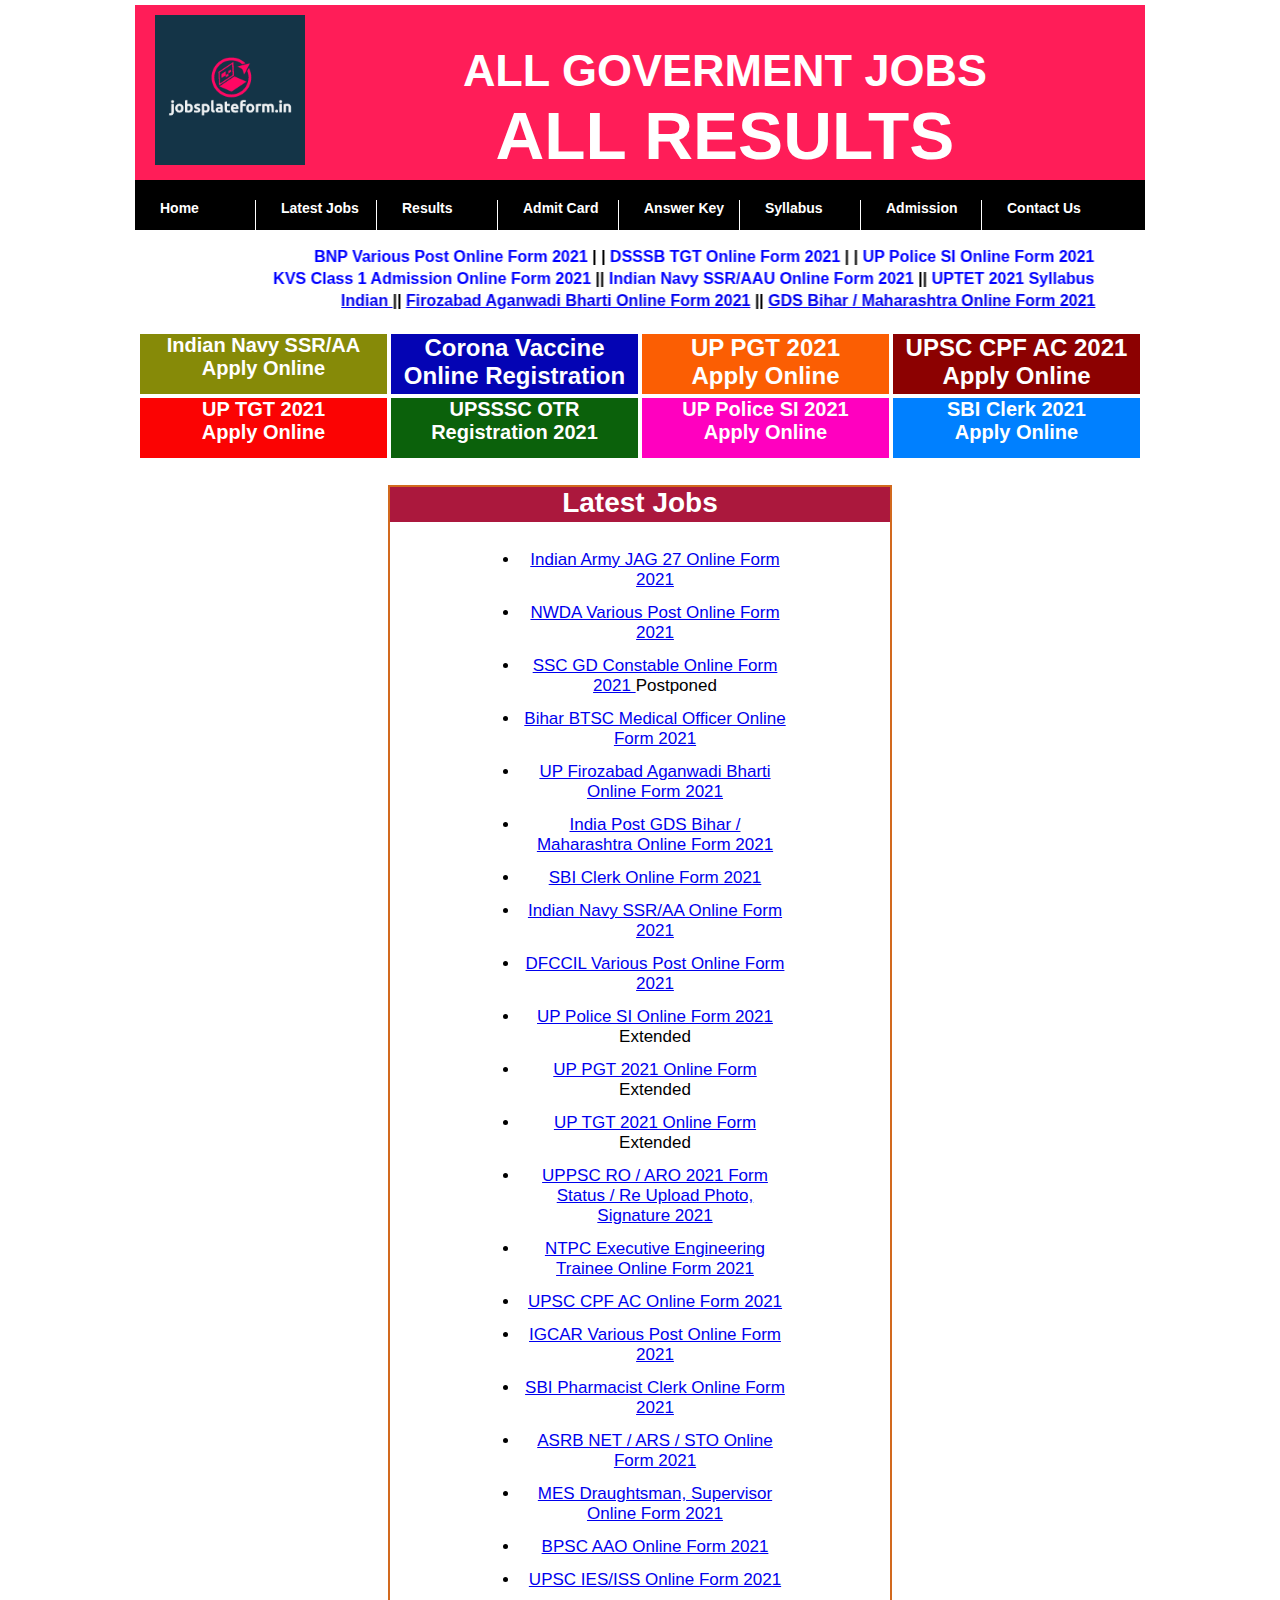
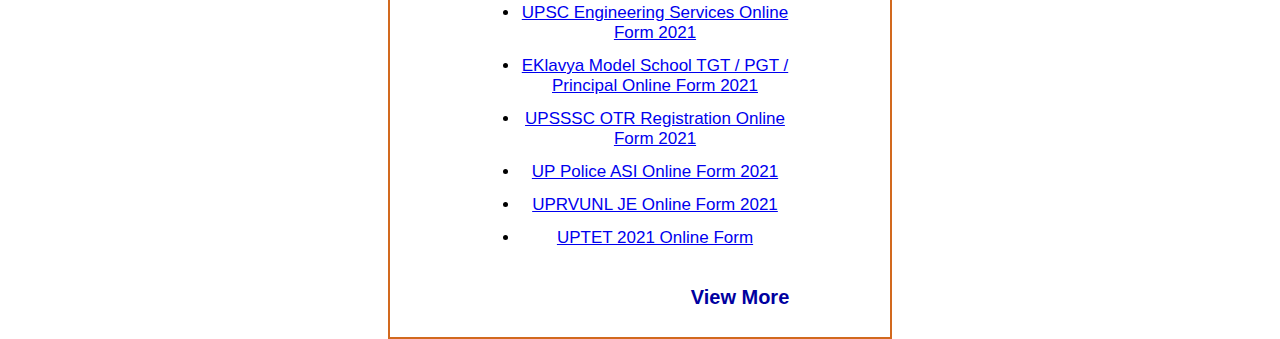
<file: LatestJobs.html>
<!DOCTYPE html>
<html>
<head>
<title>JobsPlateform - Govt Jobs, Results, Admit Cards & Admissions</title>
<link rel="stylesheet" type="text/css" href="style.css">
<link rel="stylesheet" type="text/css" href="LatestJobs.css"
</head>
<body>
<!--Heading page -->
<center>
    <div id="header1">
        <div id="headerimg">
            <img src="jobsplateform.png" height="150" width="150"/>
        </div>
        <div id="headerS">
            ALL GOVERMENT JOBS <br>
             <h2>ALL RESULTS</h2>
            
        </div>
    </div>

<!-- Navigation bar-->

<div id="header2"> 
	<div id="header2UL">
		<ul>
			<li><a href="home.html">Home</a></li>
			<li><a href="LatestJobs.html">Latest Jobs</a></li>
			<li><a href="result.html">Results</a></li>
			<li><a href="admitcard.html">Admit Card</a></li>
			<li><a href="answerkey.html">Answer Key</a></li>
			<li><a href="sayllabus.html">Syllabus</a></li>
			<li><a href="admission.html">Admission</a></li>
			<li><a href="contactus.html">Contact Us</a></li>
		</ul>
	</div>
</div>
</center>
	<br>


	<!--latest jobs in heading section-->
	<center>
	<div id="marquee1" align="center">
		<marquee behavior="alternate">
		<a href="job/job1.html" target="_blank">
		<b><font size="3">BNP Various Post Online Form 2021</font></b></a> <b>| |</b>
		<a href="https://www.sarkariresult.com/delhi/delhi-dsssb-02-2021.php" target="_blank">
		<b><font size="3">DSSSB TGT Online Form 2021</font></b></a> <b>| |</b>
		<a href="https://www.sarkariresult.com/2021/up-police-si-2021.php" target="_blank">
		<b><font size="3">UP Police SI Online Form 2021</font></b></a></marquee>
	</div>
	<div id="marquee1" align="center">
		<marquee behavior="alternate">
		<a href="https://www.sarkariresult.com/2021/kvs-class-1-admission.php" target="_blank">
		<b><font size="3">KVS Class 1 Admission Online Form 2021</font></b></a> <b>||</b>
		<a href="https://www.sarkariresult.com/force/navy-ssr-aa-aug21.php" target="_blank">
		<b><font size="3">Indian Navy SSR/AAU Online Form 2021</font></b></a> <b>||</b> 
		<a href="https://www.sarkariresult.com/2021/uptet-2021.php" target="_blank">
		<b><font size="3">UPTET 2021 Syllabus </font></b></a></marquee>
	</div>
	<div id="marquee2" align="center">
		<marquee behavior="alternate">
		<a href="https://www.sarkariresult.com/2021/co-win-registration.php" target="_blank">
		<b><font size="3">Indian </font></b></a> <b>||</b> 
		<a href="https://www.sarkariresult.com/2021/firozabad-aganwadi-bharti.php" target="_blank">
		<b><font size="3">Firozabad Aganwadi Bharti Online Form 2021</font></b></a> <b>||</b> 
		<a href="https://www.sarkariresult.com/2021/india-post-gds-bihar-mahrashtra.php" target="_blank">
		<b><font size="3">GDS Bihar / Maharashtra Online Form 2021</font></b></a></marquee>
	</div>
</div>
</center>

<!--Latestes jobs heading 2 section-->
<center>
    <div id="header4">
        <div id="header4LI">
            <ul>
                <li>
                    <a href="https://www.sarkariresult.com/force/navy-ssr-aa-aug21.php" id="dili" 
                        style="background-color:#868a08; margin-left:0px;">
                        <p id="dilip">Indian Navy SSR/AA <br> Apply Online</p>
                    </a>
                </li>
                <li>
                    <a href="https://www.sarkariresult.com/2021/co-win-registration.php" id="dili" 
                        style="background-color:#0404b4;">
                        <p id="dilipp">Corona Vaccine <br> Online Registration</p>
                    </a>
                </li>
                <li>
                    <a href="https://www.sarkariresult.com/2021/up-pgt-2021.php" id="dili" 
                        style="background-color:#fb5e03;">
                        <p id="dilipp">UP PGT 2021 <br> Apply Online</p>
                    </a>
                </li>
                <li>
                    <a href="https://www.sarkariresult.com/upsc/upsc-cpf-2021.php" id="dili" 
                        style="background-color:#8c0101;">
                        <p id="dilipp">UPSC CPF AC 2021 <br> Apply Online</p>
                    </a>
                </li>
                <li>
                    <a href="https://www.sarkariresult.com/2021/up-tgt-2021.php" id="dili1" 
                        style="background-color:#fb0303; margin-left:0px;">
                        <p id="dilip">UP TGT 2021 <br> Apply Online</p>
                    </a>
                </li>
                <li>
                    <a href="https://www.sarkariresult.com/upsssc/upsssc-otr-registration.php" id="dili1" 
                        style="background-color:#0b610b;">
                        <p id="dilip">UPSSSC OTR<br> Registration 2021</p>
                    </a>
                </li>
                <li>
                    <a href="https://www.sarkariresult.com/2021/up-police-si-2021.php" id="dili1" 
                        style="background-color:#ff00bf;">
                        <p id="dilip">UP Police SI 2021  <br> Apply Online</p>
                    </a>
                </li>
                <li>
                    <a href="https://www.sarkariresult.com/bank/sbi-clerk-2021.php" id="dili1" 
                        style="background-color:#0080ff;">
                        <p id="dilip">SBI Clerk 2021 <br> Apply Online</p>
                    </a>
                </li>
            </ul>	
        </div>	
    </div>
    </center>

    <!--Latest job section add -->

    <center>
        <section id="job" class="row1">
            <section id="job1">
                <a href="" target="_blank">Latest Jobs</a>
            </section>
        <section id="job-post">
            <ul>
                <li><a href="https://www.sarkariresult.com/force/indian-army-jag27.php" target=_blank>Indian Army JAG 27 Online Form 2021</a> </li>
                <li><a href="https://www.sarkariresult.com/2021/nwda-various-post-07-2021.php" target=_blank>NWDA Various Post Online Form 2021</a> </li>
                <li><a href="https://www.sarkariresult.com/ssc/ssc-gd-constable-2021.php" target=_blank>SSC GD Constable Online Form 2021 </a> Postponed</li>
                <li><a href="https://www.sarkariresult.com/bihar/btsc-medical-officer-may21.php" target=_blank>Bihar BTSC Medical Officer Online Form 2021</a></li>
                <li><a href="https://www.sarkariresult.com/2021/firozabad-aganwadi-bharti.php" target=_blank>UP Firozabad Aganwadi Bharti Online Form 2021</a> </li>
                <li><a href="https://www.sarkariresult.com/2021/india-post-gds-bihar-mahrashtra.php" target=_blank>India Post GDS Bihar / Maharashtra Online Form 2021</a> </li>
                <li><a href="https://www.sarkariresult.com/bank/sbi-clerk-2021.php" target=_blank>SBI Clerk Online Form 2021</a> </li>
                <li><a href="https://www.sarkariresult.com/force/navy-ssr-aa-aug21.php" target=_blank>Indian Navy SSR/AA Online Form 2021</a> </li>
                <li><a href="https://www.sarkariresult.com/2021/dfccil-04-2021.php" target=_blank>DFCCIL Various Post Online Form 2021</a> </li>
                <li><a href="https://www.sarkariresult.com/2021/up-police-si-2021.php" target=_blank>UP Police SI Online Form 2021</a> Extended</li>
                <li><a href="https://www.sarkariresult.com/2021/up-pgt-2021.php" target=_blank>UP PGT 2021 Online Form</a> Extended</li>
                <li><a href="https://www.sarkariresult.com/2021/up-tgt-2021.php" target=_blank>UP TGT 2021 Online Form</a> Extended</li>
                <li><a href="https://www.sarkariresult.com/2021/uppsc-ro-aro-2021.php" target=_blank>UPPSC RO / ARO 2021 Form Status / Re Upload Photo, Signature 2021</a> </li>
                <li><a href="https://www.sarkariresult.com/2021/ntpc-eet-2021-special.php" target=_blank>NTPC Executive Engineering Trainee Online Form 2021 </a> </li>
                <li><a href="https://www.sarkariresult.com/upsc/upsc-cpf-2021.php" target=_blank>UPSC CPF AC Online Form 2021</a</li>
                <li><a href="https://www.sarkariresult.com/2021/igcar-various-post-02-2021.php" target=_blank>IGCAR Various Post Online Form 2021</a> </li>
                <li><a href="https://www.sarkariresult.com/bank/sbi-pharmacist-clerk-apr21.php" target=_blank>SBI Pharmacist Clerk Online Form 2021</a> </li>
                <li><a href="https://www.sarkariresult.com/2021/asrb-net-ars-sto.php" target=_blank>ASRB NET / ARS / STO Online Form 2021</a> </li>
                <li><a href="https://www.sarkariresult.com/2021/mes-recruitment-2021.php" target=_blank> MES Draughtsman, Supervisor Online Form 2021</a> </li>
                <li><a href="https://www.sarkariresult.com/bihar/bpsc-aao-05-2021.php" target=_blank>BPSC AAO Online Form 2021</a> </li>
                <li><a href="https://www.sarkariresult.com/upsc/upsc-ies-iss-2021.php" target=_blank>UPSC IES/ISS Online Form 2021</a></li>
                <li><a href="https://www.sarkariresult.com/upsc/upsc-engineering-2021.php" target=_blank>UPSC Engineering Services Online Form 2021</a> </li>
                <li><a href="https://www.sarkariresult.com/2021/eklavya-model-school-emrs.php" target=_blank>EKlavya Model School TGT / PGT / Principal Online Form 2021</a> </li>
                <li><a href="https://www.sarkariresult.com/upsssc/upsssc-otr-registration.php" target=_blank>UPSSSC OTR Registration Online Form 2021</a> </li>
                <li><a href="https://www.sarkariresult.com/2021/up-police-asi-2021.php" target=_blank>UP Police ASI Online Form 2021</a> </li>
                <li><a href="https://www.sarkariresult.com/2021/uprvunl-je-mar21.php" target=_blank>UPRVUNL JE Online Form 2021</a> </li>
                <li><a href="https://www.sarkariresult.com/2021/uptet-2021.php" target=_blank>UPTET 2021 Online Form</a> </li>
            </ul>
        </section>

             <!--Latest jobs view more section-->
        
            <section id="more-job">
                <a href="https://www.sarkariresult.com/latestjob.php" target="_blank">View More</a>
            </section>	
        
    </section>

       
       	
    </center>
</file>
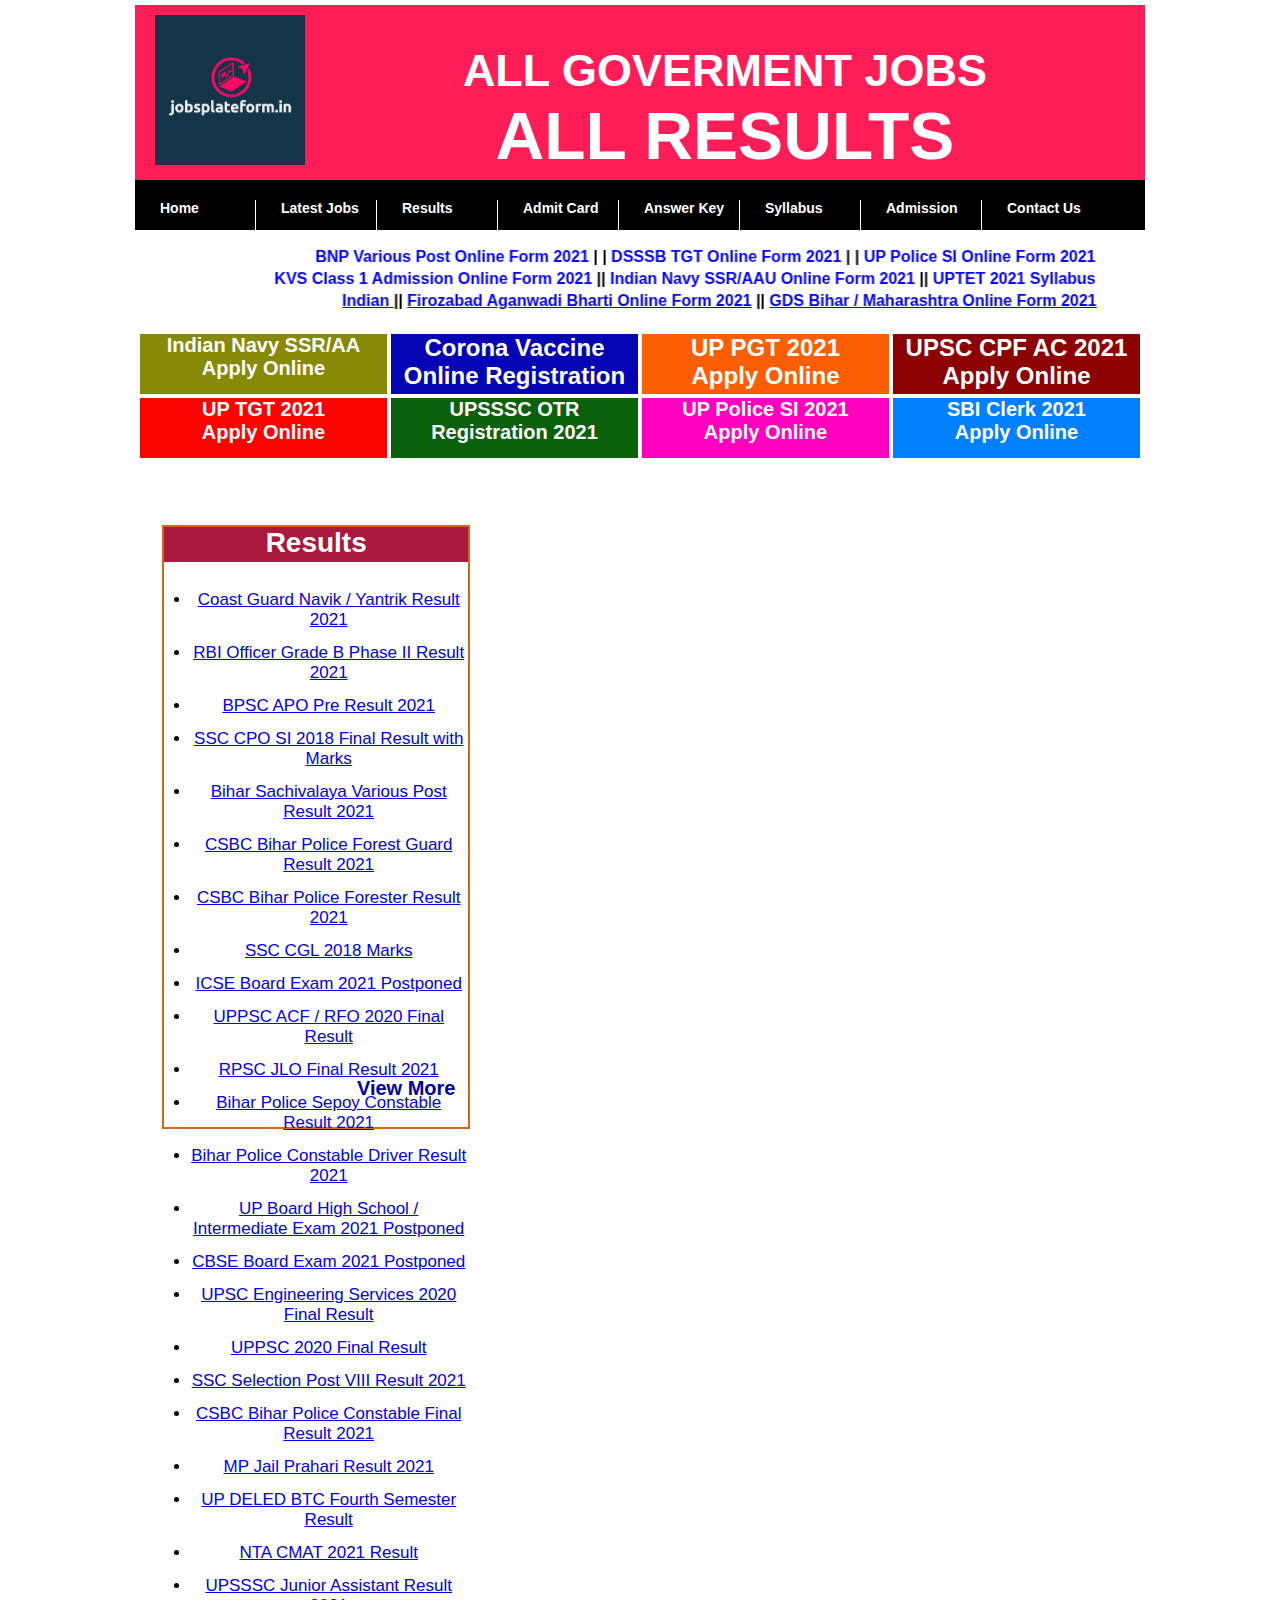
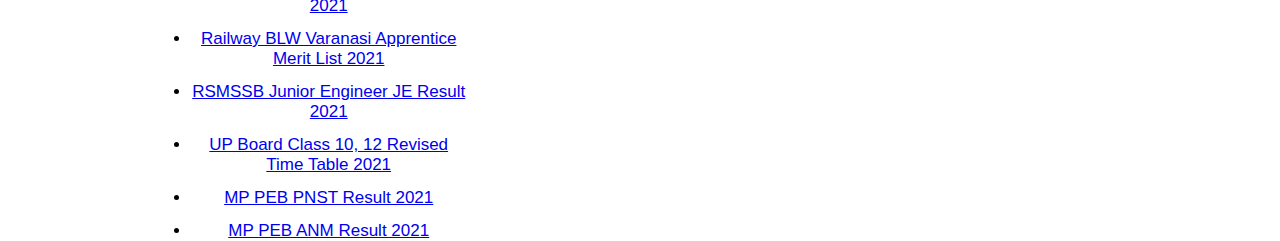
<file: result.html>
<!DOCTYPE html>
<html>
<head>
<title>JobsPlateform - Govt Jobs, Results, Admit Cards & Admissions</title>
<link rel="stylesheet" type="text/css" href="style.css">
</head>
<body>
<!--Heading page -->
<center>
	<div id="header1">
		<div id="headerimg">
			<img src="jobsplateform.png" height="150" width="150"/>
		</div>
		<div id="headerS">
			ALL GOVERMENT JOBS <br>
			 <h2>ALL RESULTS</h2>
			
		</div>
	</div>
<div id="header2"> 
	<div id="header2UL">
		<ul>
			<li><a href="home.html">Home</a></li>
			<li><a href="LatestJobs.html">Latest Jobs</a></li>
			<li><a href="result.html">Results</a></li>
			<li><a href="admitcard.html">Admit Card</a></li>
			<li><a href="answerkey.html">Answer Key</a></li>
			<li><a href="sayllabus.html">Syllabus</a></li>
			<li><a href="admission.html">Admission</a></li>
			<li><a href="contactus.html">Contact Us</a></li>
		</ul>
	</div>
</div>
    </center>
	<br>
	<center>
		<div id="marquee1" align="center">
			<marquee behavior="alternate">
			<a href="https://www.sarkariresult.com/bank/bnp-various-post-may21.php" target="_blank">
			<b><font size="3">BNP Various Post Online Form 2021</font></b></a> <b>| |</b>
			<a href="https://www.sarkariresult.com/delhi/delhi-dsssb-02-2021.php" target="_blank">
			<b><font size="3">DSSSB TGT Online Form 2021</font></b></a> <b>| |</b>
			<a href="https://www.sarkariresult.com/2021/up-police-si-2021.php" target="_blank">
			<b><font size="3">UP Police SI Online Form 2021</font></b></a></marquee>
		</div>
		<div id="marquee1" align="center">
			<marquee behavior="alternate">
			<a href="https://www.sarkariresult.com/2021/kvs-class-1-admission.php" target="_blank">
			<b><font size="3">KVS Class 1 Admission Online Form 2021</font></b></a> <b>||</b>
			<a href="https://www.sarkariresult.com/force/navy-ssr-aa-aug21.php" target="_blank">
			<b><font size="3">Indian Navy SSR/AAU Online Form 2021</font></b></a> <b>||</b> 
			<a href="https://www.sarkariresult.com/2021/uptet-2021.php" target="_blank">
			<b><font size="3">UPTET 2021 Syllabus </font></b></a></marquee>
		</div>
		<div id="marquee2" align="center">
			<marquee behavior="alternate">
			<a href="https://www.sarkariresult.com/2021/co-win-registration.php" target="_blank">
			<b><font size="3">Indian </font></b></a> <b>||</b> 
			<a href="https://www.sarkariresult.com/2021/firozabad-aganwadi-bharti.php" target="_blank">
			<b><font size="3">Firozabad Aganwadi Bharti Online Form 2021</font></b></a> <b>||</b> 
			<a href="https://www.sarkariresult.com/2021/india-post-gds-bihar-mahrashtra.php" target="_blank">
			<b><font size="3">GDS Bihar / Maharashtra Online Form 2021</font></b></a></marquee>
		</div>
	</div>
	</center>
	
	<!--Latestes jobs heading 2 section-->
	<center>
		<div id="header4">
			<div id="header4LI">
				<ul>
					<li>
						<a href="https://www.sarkariresult.com/force/navy-ssr-aa-aug21.php" id="dili" 
							style="background-color:#868a08; margin-left:0px;">
							<p id="dilip">Indian Navy SSR/AA <br> Apply Online</p>
						</a>
					</li>
					<li>
						<a href="https://www.sarkariresult.com/2021/co-win-registration.php" id="dili" 
							style="background-color:#0404b4;">
							<p id="dilipp">Corona Vaccine <br> Online Registration</p>
						</a>
					</li>
					<li>
						<a href="https://www.sarkariresult.com/2021/up-pgt-2021.php" id="dili" 
							style="background-color:#fb5e03;">
							<p id="dilipp">UP PGT 2021 <br> Apply Online</p>
						</a>
					</li>
					<li>
						<a href="https://www.sarkariresult.com/upsc/upsc-cpf-2021.php" id="dili" 
							style="background-color:#8c0101;">
							<p id="dilipp">UPSC CPF AC 2021 <br> Apply Online</p>
						</a>
					</li>
					<li>
						<a href="https://www.sarkariresult.com/2021/up-tgt-2021.php" id="dili1" 
							style="background-color:#fb0303; margin-left:0px;">
							<p id="dilip">UP TGT 2021 <br> Apply Online</p>
						</a>
					</li>
					<li>
						<a href="https://www.sarkariresult.com/upsssc/upsssc-otr-registration.php" id="dili1" 
							style="background-color:#0b610b;">
							<p id="dilip">UPSSSC OTR<br> Registration 2021</p>
						</a>
					</li>
					<li>
						<a href="https://www.sarkariresult.com/2021/up-police-si-2021.php" id="dili1" 
							style="background-color:#ff00bf;">
							<p id="dilip">UP Police SI 2021  <br> Apply Online</p>
						</a>
					</li>
					<li>
						<a href="https://www.sarkariresult.com/bank/sbi-clerk-2021.php" id="dili1" 
							style="background-color:#0080ff;">
							<p id="dilip">SBI Clerk 2021 <br> Apply Online</p>
						</a>
					</li>
				</ul>	
			</div>	
		</div>
	<!--Result section-->
	<center>

<div align="center" id="header6">
	<div id="header6_1">
		<div id="header6A" class="row1">
			
			<div id="header6A_H">
				<a href="job/Army.html" target="_blank">Results</a>
			</div>
			
			<div id="header6ALI">
				<ul>
					<li>
						<a href="job/Army.html" 
						target="_blank"> Coast Guard Navik / Yantrik Result 2021
						</a>
					</li>
					<li>
						<a href="https://www.sarkariresult.com/bank/rbi-grade-b-jan21.php " target="_blank">
							RBI Officer Grade B Phase II Result 2021
						</a>
					</li>
					<li>
						<a href="https://www.sarkariresult.com/bihar/bpsc-apo-01-2020.php" target="_blank">
							BPSC APO Pre Result 2021
						</a>
					</li>
					<li>
						<a href="https://www.sarkariresult.com/ssc/cposi2018.php" target="_blank">
							SSC CPO SI 2018 Final Result with Marks
						</a> 
					</li>
					<li>
						<a href="https://www.sarkariresult.com/bihar/bihar-sachivalaya-02-06-aug19.php" 
							target="_blank">Bihar Sachivalaya Various Post Result 2021
						</a> 
					</li>
					<li>
						<a href="https://www.sarkariresult.com/bihar/csbc-forest-guard-03-2020.php" target="_blank">
							CSBC Bihar Police Forest Guard Result 2021
						</a> 
					</li>
					<li>
						<a href="https://www.sarkariresult.com/bihar/csbc-bihar-police-forester-0420.php"
						target="_blank">CSBC Bihar Police Forester Result 2021
						</a> 
					</li>
					<li>
						<a href="https://www.sarkariresult.com/ssc/cgl2018.php" target="_blank">
							SSC CGL 2018 Marks
						</a> 
					</li>
					<li>
						<a href="https://www.sarkariresult.com/2021/cisce-isc-icse-2021.php" target="_blank">
							ICSE Board Exam 2021 Postponed
						</a>							
					</li> 
					<li>
						<a href="https://www.sarkariresult.com/2020/uppsc-pre-acf-rco-2020.php" target="_blank">
							UPPSC ACF / RFO 2020 Final Result
						</a> 
					</li>
					<li>
						<a href="https://www.sarkariresult.com/rpsc/rpsc-jlo-05-2019.php" target="_blank">
							RPSC JLO Final Result 2021
						</a> 
					</li>
					<li>
						<a href="https://www.sarkariresult.com/bihar/csbc-bihar-sepoy-02-2020.php" 
							target="_blank">Bihar Police Sepoy Constable Result 2021
						</a> 
					</li>
					<li>
						<a href="https://www.sarkariresult.com/bihar/csbc-bihar-police-driver-05-2019.php"
							target="_blank">Bihar Police Constable Driver Result 2021
						</a> 
					</li>
					<li>
						<a href="https://www.sarkariresult.com/2021/up-board-2021.php" target="_blank">
							UP Board High School / Intermediate Exam 2021 Postponed
						</a>
					</li>
					<li>
						<a href="https://www.sarkariresult.com/2021/cbse-2021.php" target="_blank">
							CBSE Board Exam 2021 Postponed
						</a> 
					</li>
					<li>
						<a href="https://www.sarkariresult.com/upsc/upsc-engineering-2020.php" target="_blank">
							UPSC Engineering Services 2020 Final Result
						</a> 
					</li>
					<li>
						<a href="https://www.sarkariresult.com/2020/uppsc-pre-acf-rco-2020.php" target="_blank">
							UPPSC 2020 Final Result
						</a>
					</li>
					<li>
						<a href="https://www.sarkariresult.com/ssc/ssc-selection-post-viii-2020.php" 
							target="_blank">SSC Selection Post VIII Result 2021
						</a> 
					</li>
					<li>
						<a href="https://www.sarkariresult.com/bihar/csbc-bihar-constable-02-19.php" 
							target="_blank">CSBC Bihar Police Constable Final Result 2021
						</a> 
					</li>
					<li>
						<a href="https://www.sarkariresult.com/mp/mp-peb-jail-prahari-2020.php" target="_blank">
							MP Jail Prahari Result 2021
						</a>
					</li>
					<li>
						<a href="https://www.sarkariresult.com/2021/up-btc-deled-result.php" target="_blank">
							UP DELED BTC Fourth Semester Result
						</a> 
					</li>
					<li>
						<a href="https://www.sarkariresult.com/nta/nta-cmat-2021.php" target="_blank">
							NTA CMAT 2021 Result
						</a> 
					</li>
					<li>
						<a href="https://www.sarkariresult.com/upsssc/upsssc-junior-assistant-042019.php" 
							target="_blank">UPSSSC Junior Assistant Result 2021
						</a>
					</li>
					<li>
						<a href="https://www.sarkariresult.com/railway/railway-blw-varanasi-apprentice-jan21.php"
							target="_blank">Railway BLW Varanasi Apprentice Merit List 2021
						</a>
					</li>
					<li>
						<a href="https://www.sarkariresult.com/rpsc/rsmssb-je-01-2020.php" target="_blank">
							RSMSSB Junior Engineer JE Result 2021
						</a> 
					</li>
					<li>
						<a href="https://www.sarkariresult.com/2021/up-board-2021.php" target="_blank">
							UP Board Class 10, 12 Revised Time Table 2021
						</a> 
					</li>
					<li>
						<a href="https://www.sarkariresult.com/mp/mp-peb-pnst-2020.php" target="_blank">
							MP PEB PNST Result 2021 
						</a>
					</li>
					<li>
						<a href="https://www.sarkariresult.com/mp/mp-peb-anmtst-2020.php" target="_blank">
							MP PEB ANM Result 2021 
						</a>
					</li>
				</ul>					
			</div>
			
			<!--Result section view more button -->

			<div id="header6A_A">
				<a href="https://www.sarkariresult.com/result.php" target="_blank">View More</a>
			</div>		
		</div>
	</center>

</body>
</html>
</file>
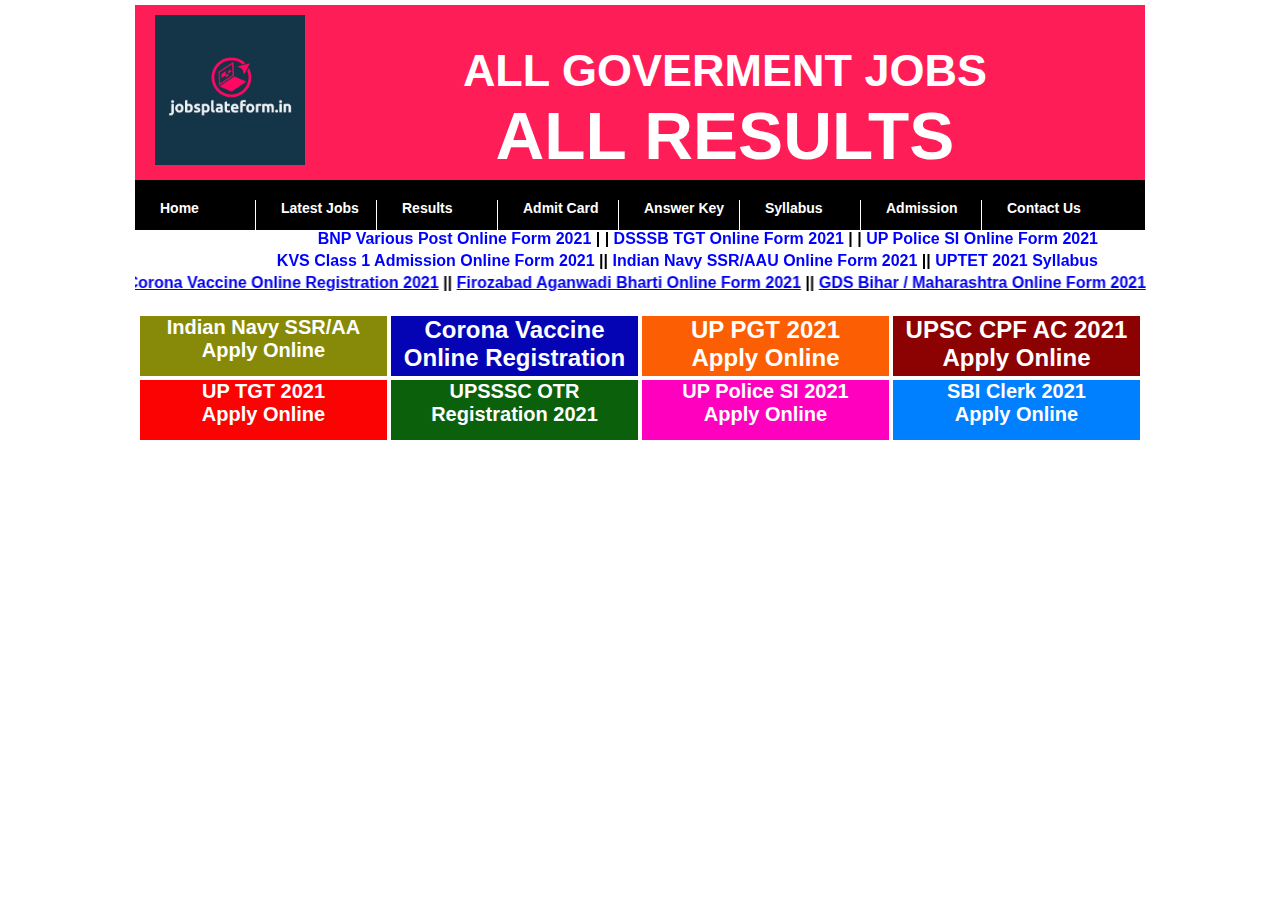
<file: sayllabus.html>
<!DOCTYPE html>
<html>
<head>
<title>JobsPlateform - Govt Jobs, Results, Admit Cards & Admissions</title>
<link rel="stylesheet" type="text/css" href="style.css">
</head>
<body>
<!--Heading page -->
<center>
	<div id="header1">
		<div id="headerimg">
			<img src="jobsplateform.png" height="150" width="150"/>
		</div>
		<div id="headerS">
			ALL GOVERMENT JOBS <br>
			 <h2>ALL RESULTS</h2>
			
		</div>
	</div>
<div id="header2"> 
	<div id="header2UL">
		<ul>
			<li><a href="home.html">Home</a></li>
			<li><a href="LatestJobs.html">Latest Jobs</a></li>
			<li><a href="result.html">Results</a></li>
			<li><a href="admitcard.html">Admit Card</a></li>
			<li><a href="answerkey.html">Answer Key</a></li>
			<li><a href="sayllabus.html">Syllabus</a></li>
			<li><a href="admission.html">Admission</a></li>
			<li><a href="contactus.html">Contact Us</a></li>
		</ul>
	</div>
</div>
<centre>
	<div id="marquee1" align="center">
		<marquee behavior="alternate">
		<a href="https://www.sarkariresult.com/bank/bnp-various-post-may21.php" target="_blank">
		<b><font size="3">BNP Various Post Online Form 2021</font></b></a> <b>| |</b>
		<a href="https://www.sarkariresult.com/delhi/delhi-dsssb-02-2021.php" target="_blank">
		<b><font size="3">DSSSB TGT Online Form 2021</font></b></a> <b>| |</b>
		<a href="https://www.sarkariresult.com/2021/up-police-si-2021.php" target="_blank">
		<b><font size="3">UP Police SI Online Form 2021</font></b></a></marquee>
	</div>
	<div id="marquee1" align="center">
		<marquee behavior="alternate">
		<a href="https://www.sarkariresult.com/2021/kvs-class-1-admission.php" target="_blank">
		<b><font size="3">KVS Class 1 Admission Online Form 2021</font></b></a> <b>||</b>
		<a href="https://www.sarkariresult.com/force/navy-ssr-aa-aug21.php" target="_blank">
		<b><font size="3">Indian Navy SSR/AAU Online Form 2021</font></b></a> <b>||</b> 
		<a href="https://www.sarkariresult.com/2021/uptet-2021.php" target="_blank">
		<b><font size="3">UPTET 2021 Syllabus </font></b></a></marquee>
	</div>
	<div id="marquee2" align="center">
		<marquee behavior="alternate">
		<a href="https://www.sarkariresult.com/2021/co-win-registration.php" target="_blank">
		<b><font size="3">Corona Vaccine Online Registration 2021</font></b></a> <b>||</b> 
		<a href="https://www.sarkariresult.com/2021/firozabad-aganwadi-bharti.php" target="_blank">
		<b><font size="3">Firozabad Aganwadi Bharti Online Form 2021</font></b></a> <b>||</b> 
		<a href="https://www.sarkariresult.com/2021/india-post-gds-bihar-mahrashtra.php" target="_blank">
		<b><font size="3">GDS Bihar / Maharashtra Online Form 2021</font></b></a></marquee>
	</div>
</div>
</centre>
<center>
<div id="header4">
	<div id="header4LI">
		<ul>
			<li>
				<a href="https://www.sarkariresult.com/force/navy-ssr-aa-aug21.php" id="dili" 
					style="background-color:#868a08; margin-left:0px;">
					<p id="dilip">Indian Navy SSR/AA <br> Apply Online</p>
				</a>
			</li>
			<li>
				<a href="https://www.sarkariresult.com/2021/co-win-registration.php" id="dili" 
					style="background-color:#0404b4;">
					<p id="dilipp">Corona Vaccine <br> Online Registration</p>
				</a>
			</li>
			<li>
				<a href="https://www.sarkariresult.com/2021/up-pgt-2021.php" id="dili" 
					style="background-color:#fb5e03;">
					<p id="dilipp">UP PGT 2021 <br> Apply Online</p>
				</a>
			</li>
			<li>
				<a href="https://www.sarkariresult.com/upsc/upsc-cpf-2021.php" id="dili" 
					style="background-color:#8c0101;">
					<p id="dilipp">UPSC CPF AC 2021 <br> Apply Online</p>
				</a>
			</li>
			<li>
				<a href="https://www.sarkariresult.com/2021/up-tgt-2021.php" id="dili1" 
					style="background-color:#fb0303; margin-left:0px;">
					<p id="dilip">UP TGT 2021 <br> Apply Online</p>
				</a>
			</li>
			<li>
				<a href="https://www.sarkariresult.com/upsssc/upsssc-otr-registration.php" id="dili1" 
					style="background-color:#0b610b;">
					<p id="dilip">UPSSSC OTR<br> Registration 2021</p>
				</a>
			</li>
			<li>
				<a href="https://www.sarkariresult.com/2021/up-police-si-2021.php" id="dili1" 
					style="background-color:#ff00bf;">
					<p id="dilip">UP Police SI 2021  <br> Apply Online</p>
				</a>
			</li>
			<li>
				<a href="https://www.sarkariresult.com/bank/sbi-clerk-2021.php" id="dili1" 
					style="background-color:#0080ff;">
					<p id="dilip">SBI Clerk 2021 <br> Apply Online</p>
				</a>
			</li>
		</ul>	
	</div>	
</div>
</center>

</body>
</html>
</file>
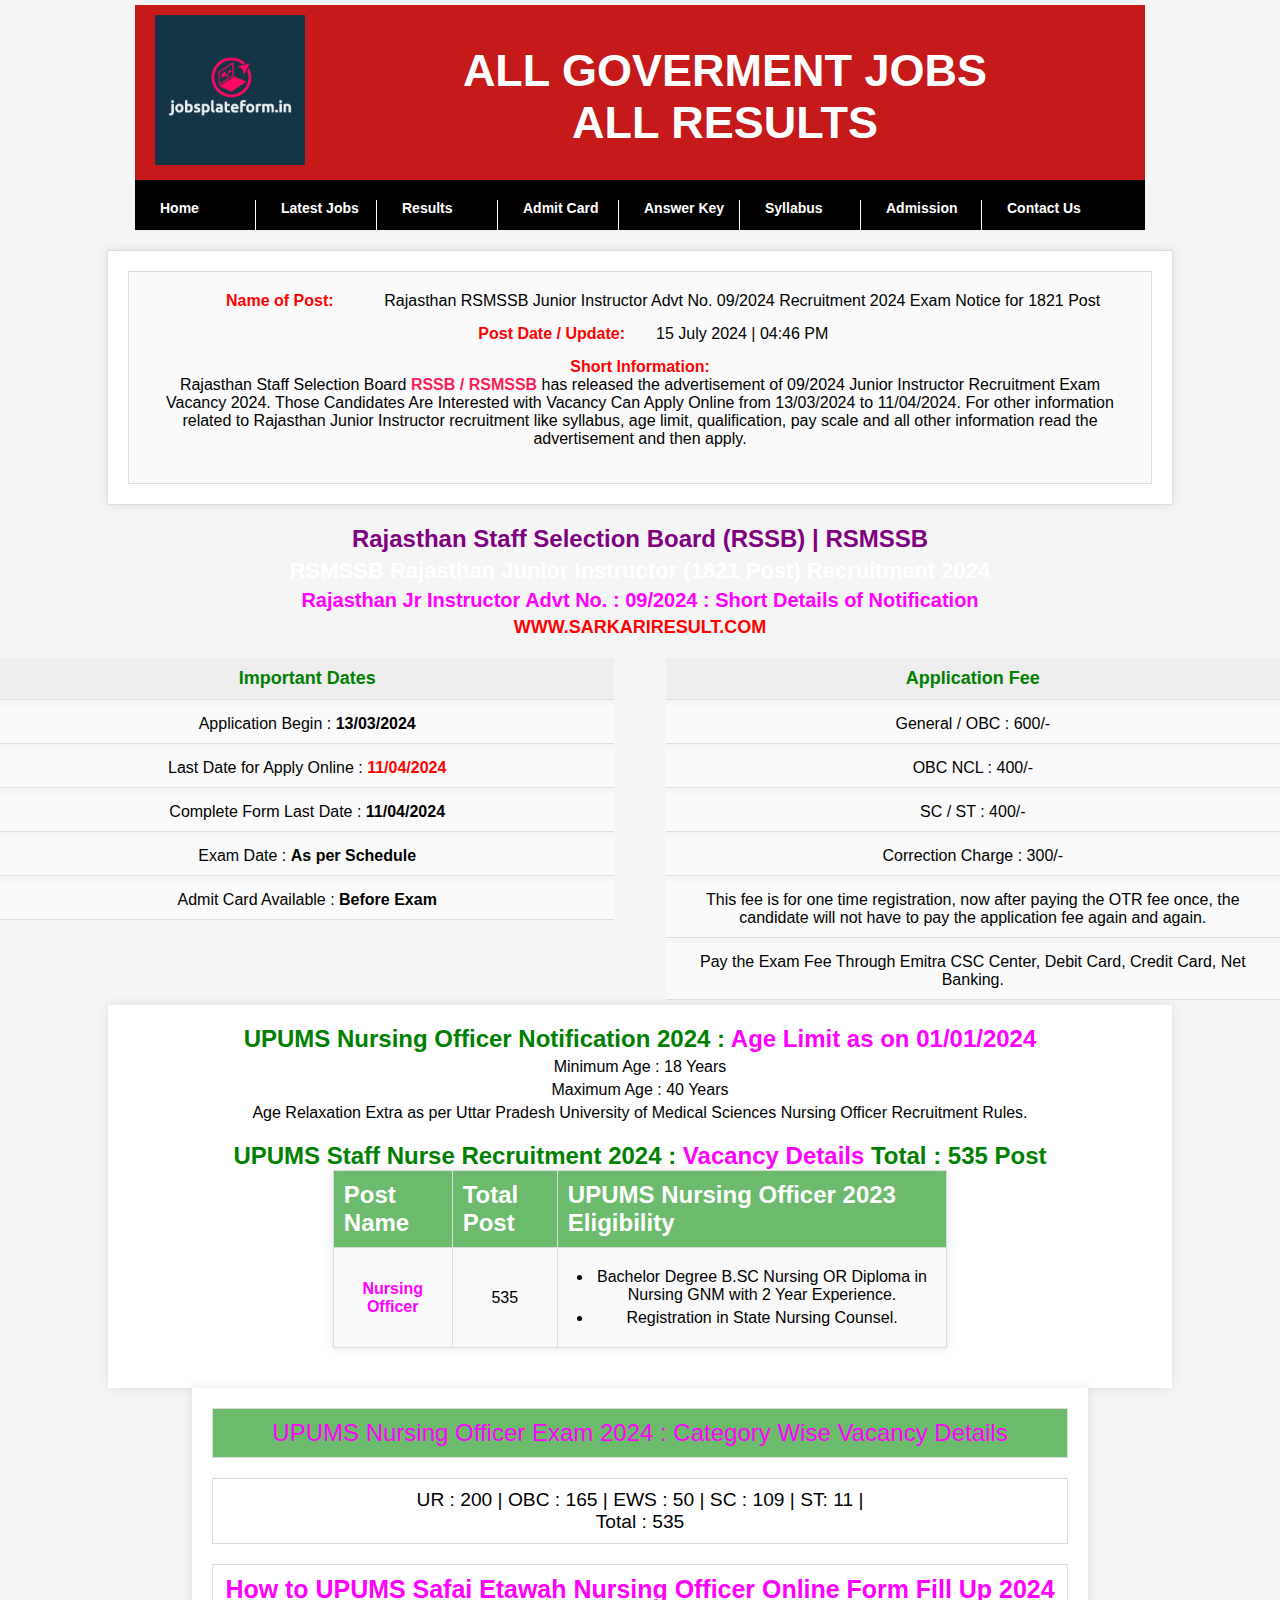
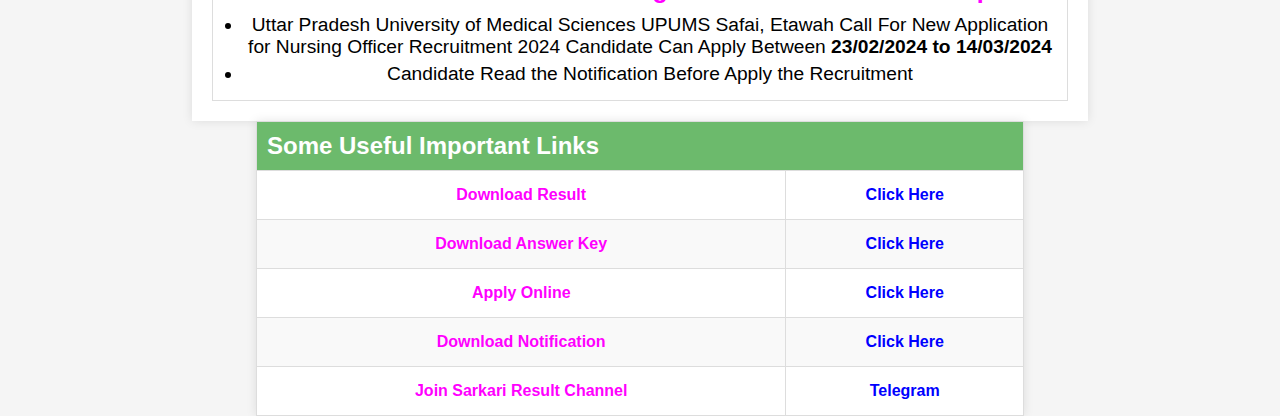
<file: job/job1.html>
<!DOCTYPE html>
<html>
<head>
<title>Sarkari Result</title>
<link rel="stylesheet" type="text/css" href="job.css">
</head>
<body>
	<center>
<div id="header1">
	<div id="headerimg">
		<img src="jobsplateform.png" height="150" width="150"/>
	</div>
	<div id="headerS">
		ALL GOVERMENT JOBS <br>
		ALL RESULTS
		
	</div>
</div>
<div id="header2"> 
	<div id="header2UL">
		<ul>
			<li><a href="home.html">Home</a></li>
			<li><a href="LatestJobs.html">Latest Jobs</a></li>
			<li><a href="result.html">Results</a></li>
			<li><a href="admitcard.html">Admit Card</a></li>
			<li><a href="answerkey.html">Answer Key</a></li>
			<li><a href="sayllabus.html">Syllabus</a></li>
			<li><a href="admission.html">Admission</a></li>
			<li><a href="contactus.html">Contact Us</a></li>
		</ul>
	</div>
</div>
    </center>
    <center>
    <div class="container">
        <section class="post-info">
            <div class="post-detail">
                <span class="label">Name of Post:</span>
                <span class="content">Rajasthan RSMSSB Junior Instructor Advt No. 09/2024 Recruitment 2024 Exam Notice for 1821 Post</span>
            </div>
            <div class="post-detail">
                <span class="label">Post Date / Update:</span>
                <span class="content">15 July 2024 | 04:46 PM</span>
            </div>
            <div class="post-detail">
                <span class="label">Short Information:</span>
                <span class="content">Rajasthan Staff Selection Board <b>RSSB / RSMSSB</b> has released the advertisement of 09/2024 Junior Instructor Recruitment Exam Vacancy 2024. Those Candidates Are Interested with Vacancy Can Apply Online from 13/03/2024 to 11/04/2024. For other information related to Rajasthan Junior Instructor recruitment like syllabus, age limit, qualification, pay scale and all other information read the advertisement and then apply.</span>
            </div>
        </section>
    </div>
    <header>
    <h1>Rajasthan Staff Selection Board (RSSB) | RSMSSB</h1>
            <h2>RSMSSB Rajasthan Junior Instructor (1821 Post) Recruitment 2024</h2>
            <h3>Rajasthan Jr Instructor Advt No. : 09/2024 : Short Details of Notification</h3>
            <h4>WWW.SARKARIRESULT.COM</h4>
        </header>
        <section class="details">
            <div class="important-dates">
                <h3>Important Dates</h3>
                <ul>
                    <li>Application Begin : <strong>13/03/2024</strong></li>
                    <li>Last Date for Apply Online : <span class="highlight">11/04/2024</span></li>
                    <li>Complete Form Last Date : <strong>11/04/2024</strong></li>
                    <li>Exam Date : <strong>As per Schedule</strong></li>
                    <li>Admit Card Available : <strong>Before Exam</strong></li>
                </ul>
            </div>
            <div class="application-fee">
                <h3>Application Fee</h3>
                <ul>
                    <li>General / OBC : 600/-</li>
                    <li>OBC NCL : 400/-</li>
                    <li>SC / ST : 400/-</li>
                    <li>Correction Charge : 300/-</li>
                    <li>This fee is for one time registration, now after paying the OTR fee once, the candidate will not have to pay the application fee again and again.</li>
                    <li>Pay the Exam Fee Through Emitra CSC Center, Debit Card, Credit Card, Net Banking.</li>
                </ul>
            </div>
        </section>
        <div class="container1">
            <div class="notification">
                <h2>UPUMS Nursing Officer Notification 2024 : <span>Age Limit as on 01/01/2024</span></h2>
                <ul>
                    <li>Minimum Age : 18 Years</li>
                    <li>Maximum Age : 40 Years</li>
                    <li>Age Relaxation Extra as per Uttar Pradesh University of Medical Sciences Nursing Officer Recruitment Rules.</li>
                </ul>
            </div>
            <div class="recruitment">
                <h2>UPUMS Staff Nurse Recruitment 2024 : <span>Vacancy Details</span> Total : 535 Post</h2>
                <table>
                    <tr>
                        <th>Post Name</th>
                        <th>Total Post</th>
                        <th>UPUMS Nursing Officer 2023 Eligibility</th>
                    </tr>
                    <tr>
                        <td>Nursing Officer</td>
                        <td>535</td>
                        <td>
                            <ul>
                                <li>Bachelor Degree B.SC Nursing OR Diploma in Nursing GNM with 2 Year Experience.</li>
                                <li>Registration in State Nursing Counsel.</li>
                            </ul>
                        </td>
                    </tr>
                </table>
            </div>
        </div>
        <div class="container2">
            <div class="header">
                UPUMS Nursing Officer Exam 2024 : Category Wise Vacancy Details
            </div>
            <div class="vacancy-details">
                <p>UR : 200 | OBC : 165 | EWS : 50 | SC : 109 | ST: 11 |</p>
                <p>Total : 535</p>
            </div>
            <div class="instructions">
                <h2>How to UPUMS Safai Etawah Nursing Officer Online Form Fill Up 2024</h2>
                <ul>
                    <li>Uttar Pradesh University of Medical Sciences UPUMS Safai, Etawah Call For New Application for Nursing Officer Recruitment 2024 Candidate Can Apply Between <strong>23/02/2024 to 14/03/2024</strong></li>
                    <li>Candidate Read the Notification Before Apply the Recruitment</li>
                    <!-- Add more instructions as needed -->
                </ul>
            </div>
        </div>
    
        <table>
            <thead>
                <tr>
                    <th colspan="2">Some Useful Important Links</th>
                </tr>
            </thead>
            <tbody>
                <tr>
                    <td>Download Result</td>
                    <td><a href="#">Click Here</a></td>
                </tr>
                <tr>
                    <td>Download Answer Key</td>
                    <td><a href="#">Click Here</a></td>
                </tr>
                <tr>
                    <td>Apply Online</td>
                    <td><a href="#">Click Here</a></td>
                </tr>
                <tr>
                    <td>Download Notification</td>
                    <td><a href="#">Click Here</a></td>
                </tr>
               
                <tr>
                    <td>Join Sarkari Result Channel</td>
                    <td><a href="#">Telegram</a> </td>
                </tr>
            </tbody>
        </table>
        
    </center>
</body>
</html>
</file>
<file: style.css>
*
{
	margin:0;
	padding:0;
}
#header1
{
	background-color:#ff1d58;
    margin-top:5px;
	height:175px;
	width:1010px;
	font-family: Arial,Helvetica,sans-serif;
}
#headerimg
{
	padding: 10px 0;
    float: left;
    margin-left: 20px;
}
#headerS
{
	padding-top: 40px;
    font-weight: 700;
    font-size: 45px;
    color: #fff;
}
#headerS p
{
	font-size:18px;
}
#header2
{
	height:50px;
	max-width: 1010px;
	background-color:black;
	font-family: Arial,Helvetica,sans-serif;
}
#header2UL li:last-child
{
	border:none;
}
#header2UL li
{
	margin-top:20px;
	height:30px;
    width:120px;
    float:left;
    text-align:center;
    list-style:none;
    border-right:1px solid white;
    font:normal bold 14px/1.2em Arial,Verdana,Helvetica;
    padding:0;
    background-color:balck;
}	
#header2UL a
{
	margin-left:25px;
	color:white;
	text-align:center;
	float:left;
	display: block;
	text-decoration:none;
	font-weight:bold;
}
#marquee0
{
	font-size:18px;
	font-family: Arial,Helvetica,sans-serif;
}
#marquee1
{
	width:1010px; 
	font-family: Arial,Helvetica,sans-serif;
}
#marquee1 a{
	text-decoration: none;
	color: blue;
}
#marquee2
{
	max-width:1011px;
	width:1015px;
	font-family: Arial,Helvetica,sans-serif;
}
#header3_1
{
	margin-top:20px;
	height:90px;
	width:728px;
	background-color:#DDD;
}
#header3_1:hover
{
	background-color: #EEE;
}
#header3A 
{
	margin-top:3px;
	height:20px;
	width:200px;
	font-family: Arial,Helvetica,sans-serif;
}
#header3B
{
	margin-top:-1px;
	height:38px;
	width:355px;
	font-size:24px;
	text-align:center;
	font-weight:bold;
	background-color: #0000a0;
	font-family: Arial,Helvetica,sans-serif;
}
#header3B a{color:white;}

#header4LI
{
	margin-top:16px;
	margin-left:10px;
	height:135px;
	width:1010px;
	background-color:none;
}
#header4LI li
{
	list-style:none;
}
#dili
{
	margin-left:4px;
	margin-top:4px;
	height:60px;
	width:247px;
	float:left;
	text-decoration:none;
	background-color:white;
}
#dili1
{
	margin-left:4px;
	margin-top:4px;
	height:60px;
	width:247px;
	float:left;
	text-decoration:none;
	background-color:white;
}
#dilip
{
    font-size:20px;
    color:#fff;
    font-weight:bold;
	font-family: Arial,Helvetica,sans-serif;
}
#dilipp
{
    font-size:x-large;
    color:#fff;
    font-weight:bold;
	font-family: Arial,Helvetica,sans-serif;
}
#header5
{
	margin-top:-5px;
	height:90px;
	width:728px;
	background-color:#DDD;
}
#header5:hover
{
	background-color:#EEE;
}
#header6
{
	margin-top:60px;
	height:100%;
	width:100%;
	background-color:none;
}
#header6_1
{
	height:100%;
	width:955.6px;
	background-color:none;
}
#header6A
{
	float:left;
	height:600px;
	width:304px;
	border: 2px solid #d2691e;
	background-color:none;
}
#header6A_H
{
	height:35px;
	width:100%;
	background-color:#ab183d;
	font-family: Arial,Helvetica,sans-serif;
}
#header6A_H a
{
	color:#fff;
	font-size:28px;
	font-weight:700;
	text-decoration:none;
}
#header6ALI
{
	margin-top:15px;
	height:400px;
	width:300px;
	background-color:none;
}
#header6ALI ul
{
	padding-inline-start:25px;
}
#header6ALI li
{
	padding-top:13px;
	font-size:17px;
	font-family: Arial,Helvetica,sans-serif;
}
#header6ALI li a
{
	font-size:17px;
}
#header6A_A{
	margin-top:100px;}
#header6A_A a
{
    font-size: 20px;
    font-weight: 700;
    margin-left: 180px;
    color: #0000a0;
    text-decoration: none;
	font-family: Arial,Helvetica,sans-serif; 
}
#header6B
{
	float:center;
	height:100%;
	width:304px;
	border: 2px solid #d2691e;
	background-color:none;
}
#header6BLI
{
	margin-top:15px;
	height:370px;
	width:300px;
	background-color:none;
}
#header6BLI ul
{
	margin-left:30px;
	float:left;
}
#header6BLI li
{
	padding-top:13px;
	font-size:17px;
	font-family: Arial,Helvetica,sans-serif;
}
#header6ALI li a
{
	font-size:17px;
}
#header6B_B{margin-top:150px;}
#header6B_B a
{
    font-size: 20px;
    font-weight: 700;
    margin-left: 180px;
    color: #0000a0;
    text-decoration: none;
	font-family: Arial,Helvetica,sans-serif; 
}
#header6C
{
	margin-top:-1227px;
	float:right;
	height:600px;
	width:304px;
	border: 2px solid #d2691e;
	/* background-color:red; */
}
#header6CLI
{
	margin-top:15px;
	height:430px;
	width:300px;
	background-color:none;
}
#header6CLI ul
{
	margin-left:30px;
	float:left;
}
#header6CLI li
{
	padding-top:13px;
	font-size:17px;
	font-family: Arial,Helvetica,sans-serif;
}
#header6CLI li a
{
	font-size:17px;
}
#header6C_C{margin-top:70px;}
#header6C_C a
{
    font-size: 20px;
    font-weight: 700;
    margin-left: 180px;
    color: #0000a0;
    text-decoration: none;
	font-family: Arial,Helvetica,sans-serif; 
}
#header6_2_1
{
	margin-top:620px;
	margin-left:-308px;
	float:left;
	height:294px;
	width:304px;
	border: 2px solid #d2691e;
	background-color:none;
}
#header6_2_2
{
	margin-top:20px;
	float:center;
	height:294px;
	width:304px;
	border: 2px solid #d2691e;
	background-color:none;
}
#header6_2_3
{
	margin-top:-620px;
	float:right;
	height:640px;
	width:304px;
	border: 2px solid #d2691e;
	background-color:none;
}
#header6_3_1
{
	margin-top:940px;
	margin-left:-308px;
	float:left;
	height:294px;
	width:304px;
	border: 2px solid #d2691e;
	background-color:none;
}
#header6_3_2
{
	margin-top:15px;
	float:center;
	height:294px;
	width:304px;
	border: 2px solid #d2691e;
	background-color:none;
}
#header6LI ul
{
margin-left:30px;
	float:left;
}
#header6LI li
{
	padding-top:13px;
	font-size:17px;
	font-family: Arial,Helvetica,sans-serif;
}
#header6LI li a
{
	font-size:17px;
}
#header6V
{
	margin-left:30px;
	margin-right:10px;
	float:right;	
}
#header6V  a
{
	font-size: 20px;
    font-weight: 700;
    color: #0000a0;
    text-decoration: none;
	font-family: Arial,Helvetica,sans-serif; 
}
#university-id
{
	margin-top:1480px;
	margin-left:-308px;
	float:left;
	height:294px;
	width:304px;
	border: 2px solid #d2691e;
	background-color:none;
}

#footer1
{
	margin-top:1px;
}
#footer2
{
	margin-top:38px;
	height:280px;
	width:1200px;
	background-color:#DDD;
}
#footer2:hover
{
	background-color:#EEE;
}
#text
{
	float:none;
    width:74%;
	height:1200px;
    text-align:center;
    display:block;
	border:2px solid #d2691e;
	background-color:none;
}
#text h2
{
    margin-top:20px;
    margin-bottom:20px;
}
#text p 
{
    padding:15px;
	font-size:16px;
    margin:0;
	font-family: Arial,Helvetica,sans-serif;
}
h2.heading 
{
    background:#ab183d;
    color:#fff;
    padding:6px;
	font-size:24px;
	font-family:Arial,Helvetica,sans-serif;
}
.footer-col a 
{
	color: rgba(0,0,0,0.75);
}
footer
{
	float:none;
    width: 74%;
    text-align: center;
    display: block;
    margin: 0 auto;
}
.footer-content-wrapper 
{
  width: 100%;
  margin: 1em auto;
  padding: 2% 0;
}

.footer-col 
{
	display: inline-block;
	padding: 0.5em 0.1em 0.5em 1em;
	box-sizing: border-box;
  
}
.footer-col:nth-child(4) 
{
  border: none;
}
.ta-l 
{
  text-align: left;
}
.flt 
{
  float: left;
}

.large-25 
{
  width: 25%;
}
.large-50 
{
  width: 50%;
}
.col-3-display{display: flex; flex-wrap:wrap;}
.col-3-display a
{
	display:inline-block;
	width: 33%;
}
.footer-col a 
{
	display: block;
	text-decoration: none;
	margin: 0.3em 0;
	font-size: 14px;
	margin: 0 0 10px;
}
.footer-content-wrapper h3{font-size: 1.3em;}

.footer-col h3
{ 
	margin-bottom:20px;
	font-size:20px;
	font-family:Arial,Helvetica,sans-serif;
}
</file>
<file: LatestJobs.css>
*
{
	margin:0;
	padding:0;
}
 #job{
    margin-top: 20px;
	height:1450px;
	width:500px;
	border: 2px solid #d2691e;
	background-color:none;

 }
 #job1{
    height:35px;
	width:100%;
	background-color:#ab183d;
	font-family: Arial,Helvetica,sans-serif;

 }
 #job1 a
{
	color:#fff;
	font-size:28px;
	font-weight:700;
	text-decoration:none;
}
#job-post{
    margin-top:15px;
	height:1299px;
	width:300px;
	background-color:none;
}
#job-post ul {
	margin-left:30px;
	float:left;
}
#job-post li
{
	padding-top:13px;
	font-size:17px;
	font-family: Arial,Helvetica,sans-serif;
}
#job-post li a
{
	font-size:17px;
}
#more-job {
    margin-top:50px;
}

#more-job a
{
    font-size: 20px;
    font-weight: 700;
    margin-left: 200px;
    color: #0000a0;
    text-decoration: none;
	font-family: Arial,Helvetica,sans-serif; 
}
</file>
<file: job/job.css>
*
{
	margin:0;
	padding:0;
}
#header1
{
	background-color:#c61919;
    margin-top:5px;
	height:175px;
	width:1010px;
	font-family: Arial,Helvetica,sans-serif;
}
#headerimg
{
	padding: 10px 0;
    float: left;
    margin-left: 20px;
}
#headerS
{
	padding-top: 40px;
    font-weight: 700;
    font-size: 45px;
    color: #fff;
}
#headerS p
{
	font-size:18px;
}
#header2
{
	height:50px;
	max-width: 1010px;
	background-color:black;
	font-family: Arial,Helvetica,sans-serif;
}
#header2UL li:last-child
{
	border:none;
}
#header2UL li
{
	margin-top:20px;
	height:30px;
    width:120px;
    float:left;
    text-align:center;
    list-style:none;
    border-right:1px solid white;
    font:normal bold 14px/1.2em Arial,Verdana,Helvetica;
    padding:0;
    background-color:balck;
}	
#header2UL a
{
	margin-left:25px;
	color:white;
	text-align:center;
	float:left;
	display: block;
	text-decoration:none;
	font-weight:bold;
}
body {
    font-family: Arial, sans-serif;
    margin: 0;
    padding: 0;
    background-color: #f5f5f5;
}
.container {
    width: 80%;
    margin: 0 auto;
    background-color: #fff;
    padding: 20px;
    box-shadow: 0 0 10px rgba(0, 0, 0, 0.1);
}

.post-info {
    border: 1px solid #ddd;
    padding: 20px;
    background-color: #fafafa;
}

.post-detail {
    margin-bottom: 15px;
}

.label {
    font-weight: bold;
    color: red;
    display: inline-block;
    width: 200px;
}

.content {
    color: #000;
    display: inline-block;
}

.content b {
    color:#ff1d58;
}

.container {
    width: 80%;
    margin: 20px auto;
    background-color: #fff;
    padding: 20px;
    box-shadow: 0 0 10px rgba(0, 0, 0, 0.1);
    border: 1px solid #ddd;
}

header {
    text-align: center;
    margin-bottom: 20px;
}

header h1 {
    color: purple;
    font-size: 24px;
    margin: 5px 0;
}

header h2 {
    color: #fff;
    font-size: 22px;
    margin: 5px 0;
}

header h3 {
    color: magenta;
    font-size: 20px;
    margin: 5px 0;
}

header h4 {
    color: red;
    font-size: 18px;
    margin: 5px 0;
}

.details {
    display: flex;
    justify-content: space-between;
}

.details > div {
    width: 48%;
}

.details h3 {
    background-color: #eee;
    padding: 10px;
    font-size: 18px;
    color: green;
    margin: 0;
    border-bottom: 1px solid #ddd;
}

.details ul {
    list-style-type: none;
    padding: 0;
    margin: 0;
}

.details ul li {
    background-color: #fafafa;
    padding: 10px;
    border-bottom: 1px solid #ddd;
}

.details ul li .highlight {
    color: red;
    font-weight: bold;
}
.container1 {
    width: 80%;
    margin: 0 auto;
    padding: 20px;
    background-color: white;
    box-shadow: 0 0 10px rgba(0, 0, 0, 0.1);
}

.notification, .recruitment {
    margin-bottom: 20px;
}

h2 {
    color: green;
    font-size: 1.5em;
}

h2 span {
    color: magenta;
}

ul {
    list-style-type: none;
    padding: 0;
}

li {
    margin: 5px 0;
}

table {
    width: 100%;
    border-collapse: collapse;
    margin-top: 10px;
}

th, td {
    border: 1px solid #ddd;
    padding: 8px;
    text-align: left;
}

th {
    background-color: #f2f2f2;
    font-weight: bold;
}

table ul {
    padding-left: 20px;
    list-style-type: disc;
}

@media (max-width: 768px) {
    .container {
        width: 100%;
        padding: 10px;
    }
}
table {
    border-collapse: collapse;
    width: 60%;
    margin: auto;
    background-color: white;
    box-shadow: 0 0 10px rgba(0, 0, 0, 0.1);
}

th {
    background-color: #6cba6c;
    color: white;
    font-size: 1.5em;
    padding: 10px;
}

td {
    border: 1px solid #ddd;
    padding: 15px;
    text-align: center;
}

td:first-child {
    font-weight: bold;
    color: #ff00ff;
}

a {
    color: #0000ff;
    text-decoration: none;
    font-weight: bold;
}

a:hover {
    text-decoration: underline;
}

tr:nth-child(even) {
    background-color: #f9f9f9;
}
.container2 {
    width: 70%;
    background-color: white;
    box-shadow: 0 0 10px rgba(0, 0, 0, 0.1);
    padding: 20px;
    box-sizing: border-box;
}

.header {
    background-color: #6cba6c;
    color: #ff00ff;
    text-align: center;
    font-size: 1.5em;
    padding: 10px;
    margin-bottom: 20px;
    border: 1px solid #ddd;
}

.vacancy-details {
    color: #000000;
    text-align: center;
    font-size: 1.2em;
    margin-bottom: 20px;
    border: 1px solid #ddd;
    padding: 10px;
}

.instructions {
    color: #ff00ff;
    font-size: 1.2em;
    border: 1px solid #ddd;
    padding: 10px;
}

.instructions h2 {
    color: #ff00ff;
    font-size: 1.3em;
    margin-bottom: 10px;
}

.instructions ul {
    color: #000000;
    list-style-type: disc;
    padding-left: 20px;
}
</file>
